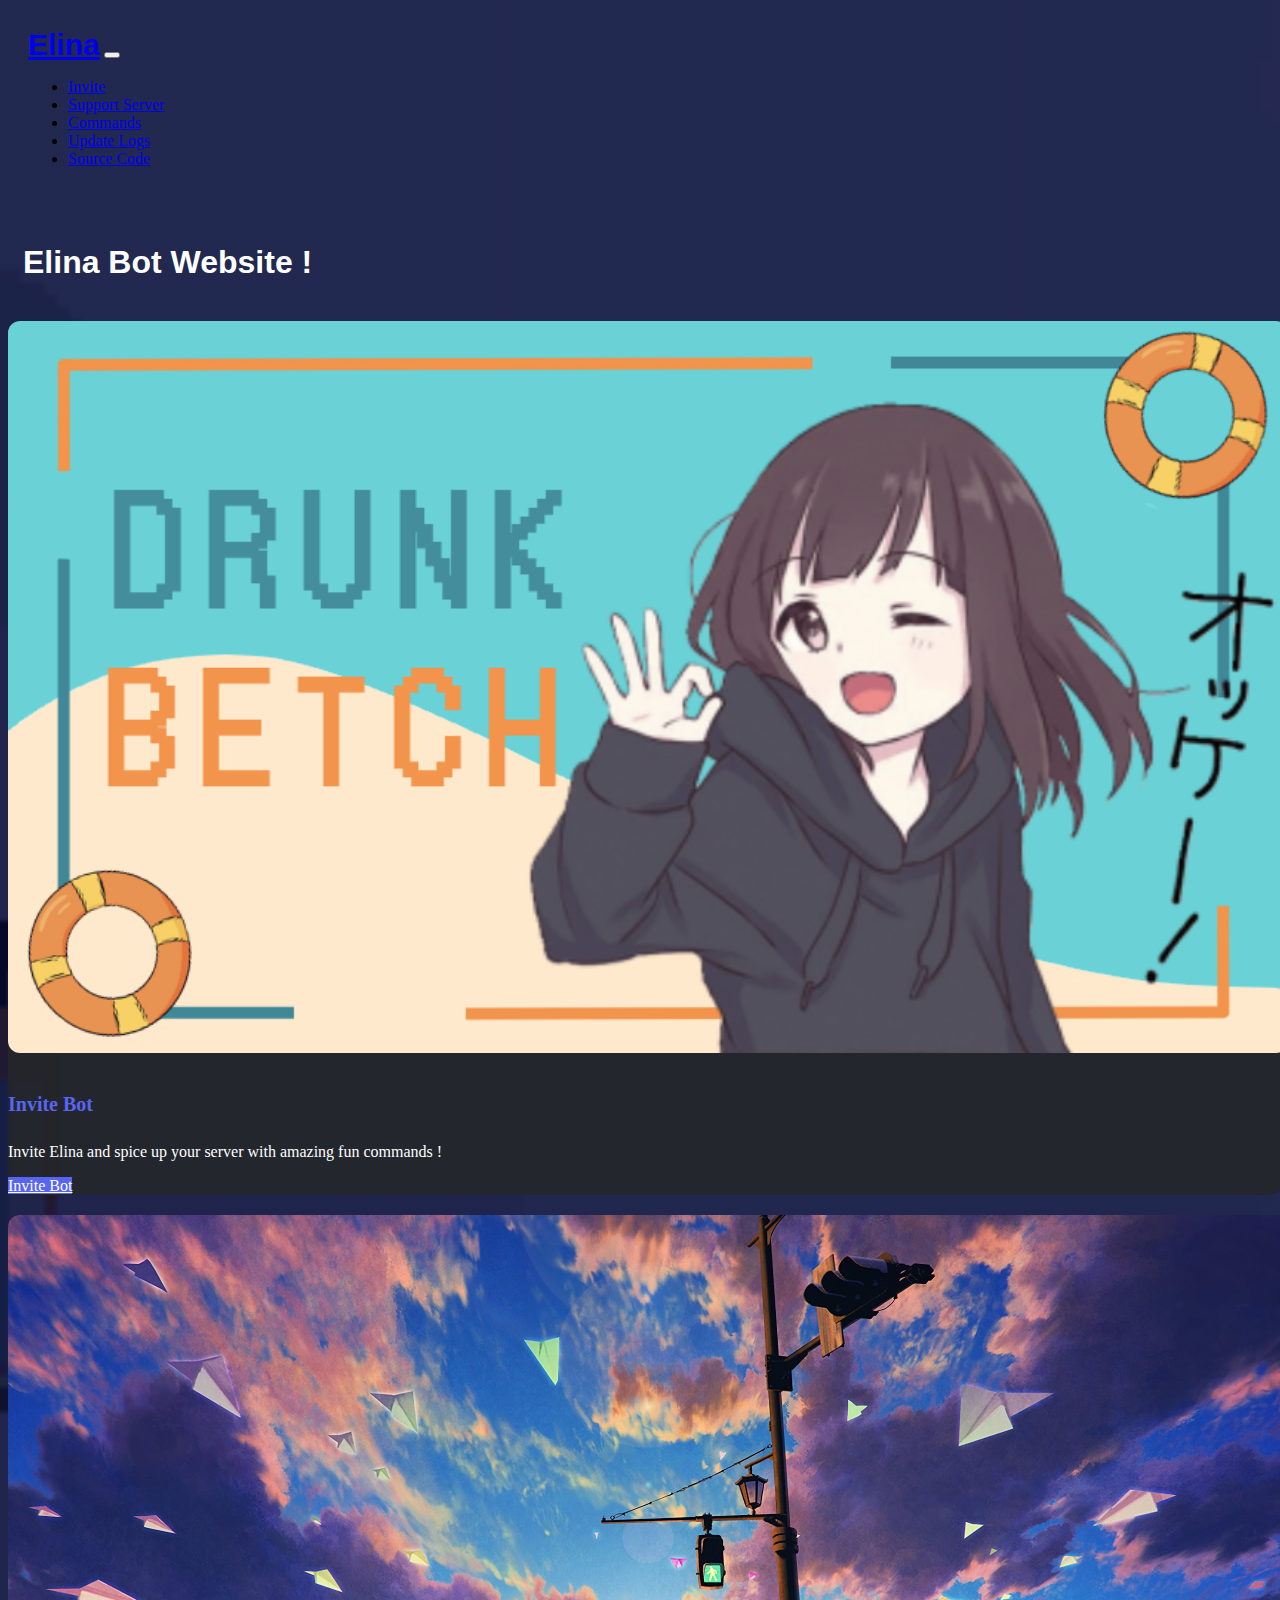
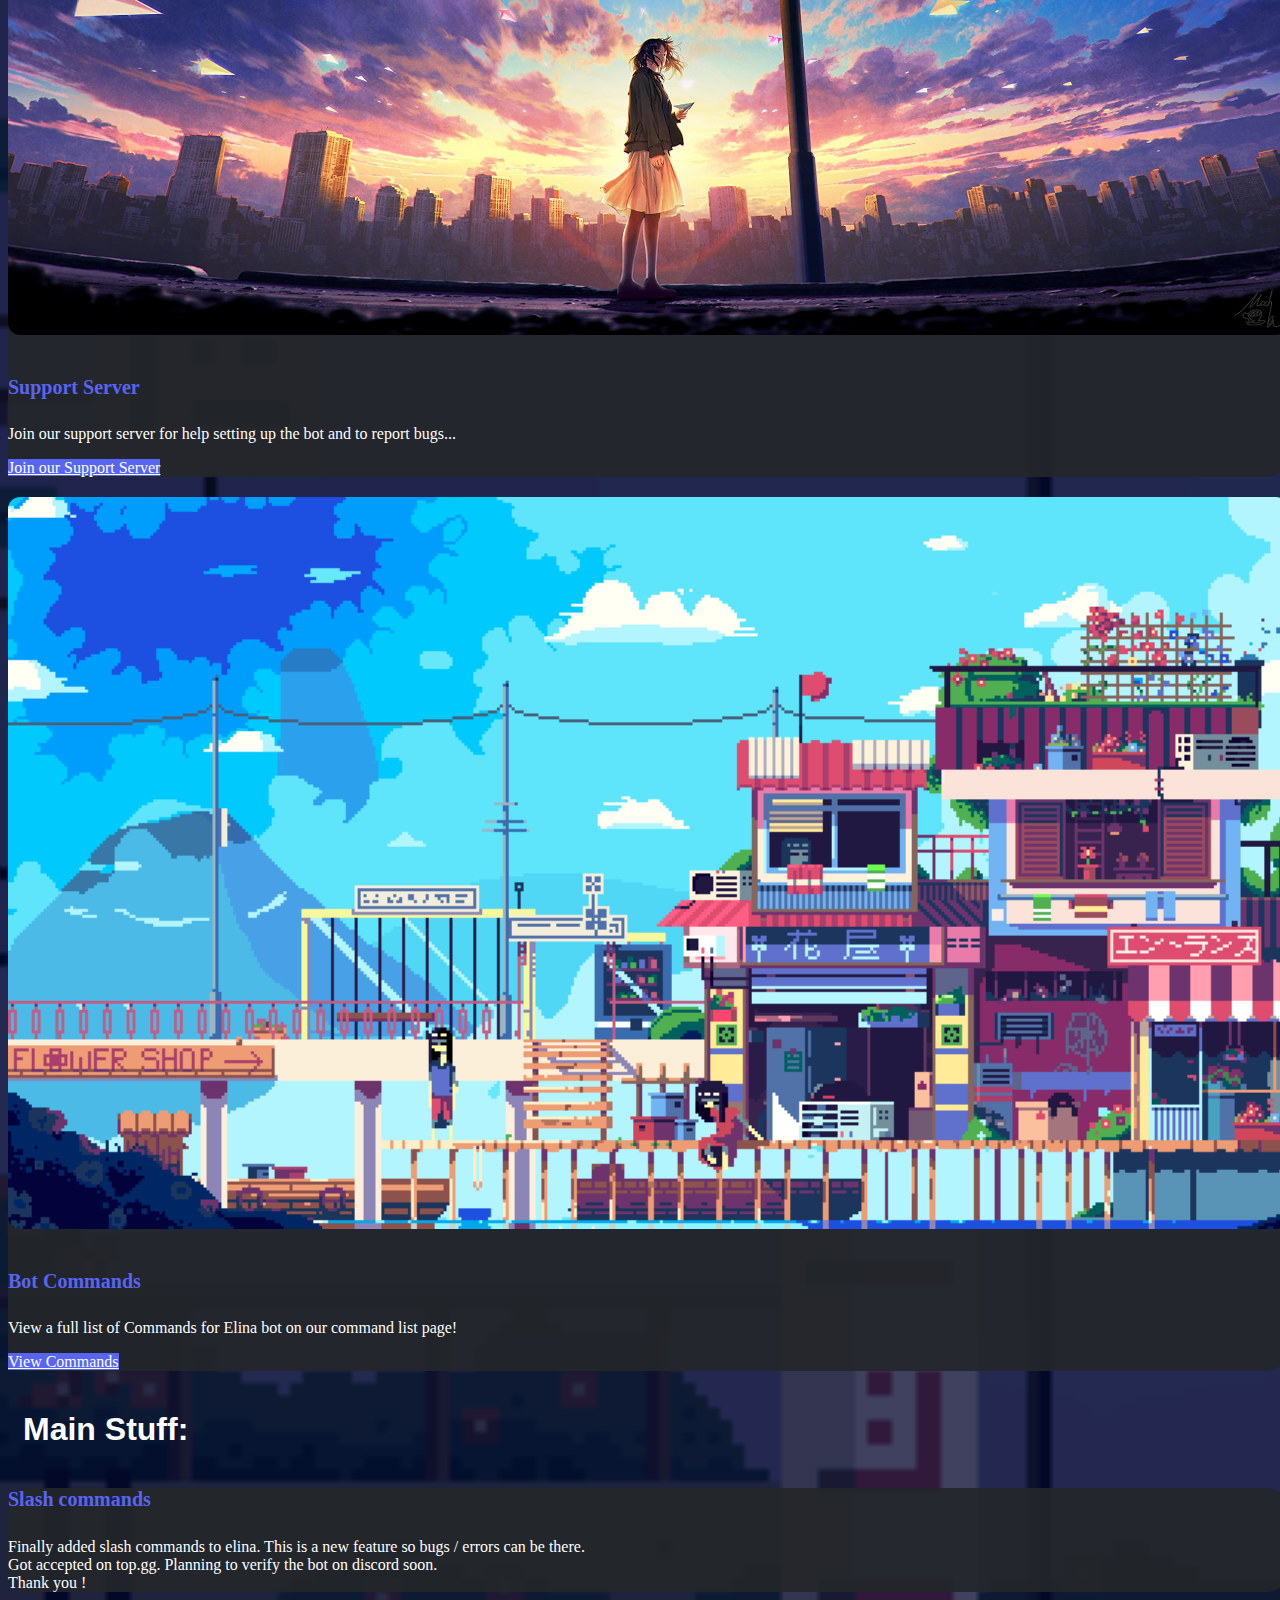
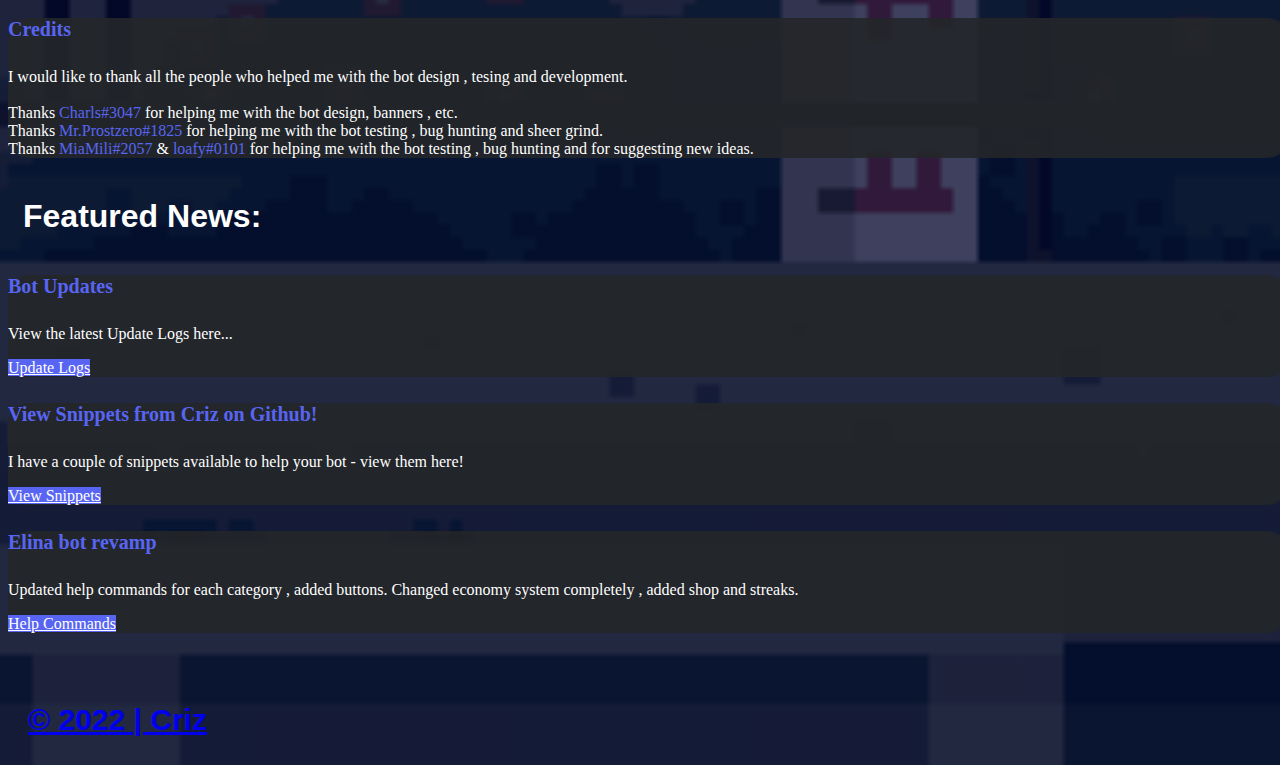
<file: index.html>
<!doctype html>
<html lang="en">

<head>
    <!-- Required meta tags -->
    <meta charset="utf-8">
    <meta name="viewport" content="width=device-width, initial-scale=1, shrink-to-fit=no">

    <!-- Bootstrap CSS -->
    <link rel="stylesheet" href="https://cdn.jsdelivr.net/npm/bootstrap@4.6.0/dist/css/bootstrap.min.css"
        integrity="sha384-B0vP5xmATw1+K9KRQjQERJvTumQW0nPEzvF6L/Z6nronJ3oUOFUFpCjEUQouq2+l" crossorigin="anonymous">

    <!-- Custom CSS -->
    <link rel="stylesheet" href="style.css" media="screen">

    <!-- Favicons -->
    
    <link rel="icon" type="image/png" href="asset/favicon.png" sizes="16x16">
    <link rel="icon" type="image/png" href="asset/favicon.png" sizes="32x32">
    <link rel="icon" type="image/png" href="asset/favicon.png" sizes="96x96">
    <link rel="apple-touch-icon" sizes="72x72" href="asset/favicon.png">
    <link rel="apple-touch-icon" sizes="114x114" href="asset/favicon.png">
    <link rel="apple-touch-icon" sizes="152x152" href="asset/favicon.png">

    <!-- Bootstrap JS | JQuery -->
    <script src="https://code.jquery.com/jquery-3.5.1.slim.min.js"
        integrity="sha384-DfXdz2htPH0lsSSs5nCTpuj/zy4C+OGpamoFVy38MVBnE+IbbVYUew+OrCXaRkfj"
        crossorigin="anonymous"></script>
    <script src="https://cdn.jsdelivr.net/npm/bootstrap@4.6.0/dist/js/bootstrap.bundle.min.js"
        integrity="sha384-Piv4xVNRyMGpqkS2by6br4gNJ7DXjqk09RmUpJ8jgGtD7zP9yug3goQfGII0yAns"
        crossorigin="anonymous"></script>

    <!-- SEO tools -->
    <title>Elina Bot</title>
    <meta name="description"
        content="Elina is a Multi-purpose discord bot, with constant updates and active community. She will make sure you'll have a great time using her!">
    <meta name="keywords" content="discord bot">
    <!--Add additional SEO meta data here!-->

    <!-- Open Graph tags -->
    <meta property="og:title" content="Elina Bot" />
    <meta property="og:url" content="https://discord.gg/Ecy6WpEZsD" />
    <meta property="og:image"
        content="https://images-ext-1.discordapp.net/external/xI8qpaUqhLswLVhFkX334qg-x766Uti_uBQJP7FY0As/%3Fsize%3D256/https/cdn.discordapp.com/avatars/842397001954230303/557d99168d42b845750241d8d7cd0f5b.png" />
    <meta property="og:type" content="website" />
    <meta property="og:description"
        content="Elina is a Multi-purpose discord bot, with constant updates and active community. She will make sure you'll have a great time using her!" />

</head>

<body class="bg-dark">

    <nav class="navbar navbar-expand-md bg-discord navbar-dark">
        <div class="container">
            <!-- Bot/Brand Name -->
            <a class="navbar-brand" href="index.html"><b>Elina</b></a>

            <!-- Bootstrap Toggler/collapsibe Button -->
            <button class="navbar-toggler" type="button" data-toggle="collapse" data-target="#collapsibleNavbar">
                <span class="navbar-toggler-icon"></span>
            </button>

            <!-- Navbar links -->
            <div class="collapse navbar-collapse" id="collapsibleNavbar">
                <ul class="navbar-nav">
                    <!-- This link invites Criz, Change the client id to your bot's id -->
                    <li class="nav-item">
                        <a class="nav-link" target="_blank"
                            href="https://discord.com/api/oauth2/authorize?client_id=842397001954230303&permissions=1515552374487&scope=bot%20applications.commands">Invite</a>
                    </li>
                    <!-- Change link to your support server link -->
                    <li class="nav-item">
                        <a class="nav-link" target="_blank" href="https://discord.gg/Ecy6WpEZsD">Support Server</a>
                    </li>
                    <li class="nav-item">
                        <a class="nav-link" href="commands.html">Commands</a>
                    </li>
                    <li class="nav-item">
                        <a class="nav-link" href="updateLogs.html">Update Logs</a>
                    </li>
                    <li class="nav-item">
                        <a class="nav-link" target="_blank" href="https://github.com/crizmo/Elina-dev">Source Code</a>
                    </li>              
                </ul>
            </div>
        </div>
    </nav>

    <div class="container container-1">
        <div class="row">
            <h1 class="brand-line"><b>Elina Bot Website !</b></h1>
        </div>
        <div class="row">
            <div class="col-xs-12 col-sm-12 col-md-4 col-lg-4 col-xl-4">
                <div class="card bg-grey" style="width:100%">
                    <div class="card-body">
                        <img class="card-img-top" src="asset/image1.png" alt="Bot Invite" style="width:100%">
                        <h4 class="card-title big-text">Invite Bot</h4>
                        <p class="card-text">Invite Elina and spice up your server with amazing fun commands !</p>
                        <!-- This link invites Criz, Change the client id to your bot's id -->
                        <a href="https://top.gg/bot/842397001954230303"
                            class="btn btn-discord btn-block stretched-link">Invite Bot</a>
                    </div>
                </div>
            </div>
            <div class="col-xs-12 col-sm-12 col-md-4 col-lg-4 col-xl-4">
                <div class="card bg-grey" style="width:100%">
                    <div class="card-body">
                        <img class="card-img-top" src="asset/image2.png" alt="Support Server" style="width:100%">
                        <h4 class="card-title big-text">Support Server</h4>
                        <p class="card-text">Join our support server for help setting up the bot and to report bugs...
                        </p>
                        <!-- Change link to your support server link -->
                        <a href="https://discord.gg/Ecy6WpEZsD" class="btn btn-discord btn-block stretched-link">Join
                            our Support Server</a>
                    </div>
                </div>
            </div>
            <div class="col-xs-12 col-sm-12 col-md-4 col-lg-4 col-xl-4">
                <div class="card bg-grey" style="width:100%">
                    <div class="card-body">
                        <img class="card-img-top" src="asset/image3.gif" alt="Commands" style="width:100%">
                        <h4 class="card-title big-text">Bot Commands</h4>
                        <p class="card-text">View a full list of Commands for Elina bot on our command list page!</p>
                        <a href="commands.html" class="btn btn-discord btn-block stretched-link">View Commands</a>
                    </div>
                </div>
            </div>
        </div>

        <!--- Mid news region -->

        <div class="row">
            <h1 class="brand-line"><b>Main Stuff:</b></h1>
        </div>
        <div class="row">
            <div class="col-xs-12 col-sm-12 col-md-12 col-lg-12 col-xl-12">
                <div class="card bg-grey" style="width:100%">
                    <div class="card-body">
                        <h4 class="card-title big-text">Slash commands</h4>
                        <p class="card-text">
                            Finally added slash commands to elina. This is a new feature so bugs / errors can be there.
                            <br>
                            Got accepted on top.gg. Planning to verify the bot on discord soon. <br> Thank you !
                        </p>
                        <!-- <a href="updateLogs.html" class="btn btn-discord btn-block stretched-link">Update Logs</a> -->
                    </div>
                </div>
            </div>
        </div>
        <div class="row">
            <div class="col-xs-12 col-sm-12 col-md-12 col-lg-12 col-xl-12">
                <div class="card bg-grey" style="width:100%">
                    <div class="card-body">
                        <h4 class="card-title big-text">Credits</h4>
                        <p class="card-text">
                            I would like to thank all the people who helped me with the bot design , tesing and
                            development. <br><br>
                            Thanks <span style="color: #5865f2">Charls#3047</span> for helping me with the bot design,
                            banners , etc. <br>
                            Thanks <span style="color: #5865f2">Mr.Prostzero#1825</span> for helping me with the bot
                            testing , bug hunting and sheer grind. <br>
                            Thanks <span style="color: #5865f2">MiaMili#2057</span> & <span
                                style="color: #5865f2">loafy#0101</span> for helping me with the bot testing , bug
                            hunting and for suggesting new ideas. <br>
                        </p>
                        <!-- <a href="updateLogs.html" class="btn btn-discord btn-block stretched-link">Update Logs</a> -->
                    </div>
                </div>
            </div>
        </div>

        <!--- End of mid news region -->

        <div class="row">
            <h1 class="brand-line"><b>Featured News:</b></h1>
        </div>
        <!-- Update these with your bot's News -->
        <div class="row">
            <div class="col-xs-12 col-sm-12 col-md-12 col-lg-12 col-xl-12">
                <div class="card bg-grey" style="width:100%">
                    <div class="card-body">
                        <h4 class="card-title big-text">Bot Updates</h4>
                        <p class="card-text">View the latest Update Logs here...</p>
                        <a href="updateLogs.html" class="btn btn-discord btn-block stretched-link">Update Logs</a>
                    </div>
                </div>
            </div>
        </div>
        <div class="row">
            <div class="col-xs-12 col-sm-12 col-md-12 col-lg-12 col-xl-12">
                <div class="card bg-grey" style="width:100%">
                    <div class="card-body">
                        <h4 class="card-title big-text">View Snippets from Criz on Github!</h4>
                        <p class="card-text">I have a couple of snippets available to help your bot - view them here!
                        </p>
                        <a href="https://github.com/crizmo" class="btn btn-discord btn-block stretched-link">View
                            Snippets</a>
                    </div>
                </div>
            </div>
        </div>
        <div class="row">
            <div class="col-xs-12 col-sm-12 col-md-12 col-lg-12 col-xl-12">
                <div class="card bg-grey" style="width:100%">
                    <div class="card-body">
                        <h4 class="card-title big-text">Elina bot revamp</h4>
                        <p class="card-text">Updated help commands for each category , added buttons. Changed economy
                            system completely , added shop and streaks.</p>
                        <a href="commands.html" class="btn btn-discord btn-block stretched-link">Help Commands</a>
                    </div>
                </div>
            </div>
        </div>
    </div>

    <nav class="navbar navbar-expand-md bg-discord navbar-dark justify-content-center">
        <div class="container">
            <!-- Bot/Brand Name -->
            <a class="navbar-brand" href="https://crizmo.github.io/port-web/index.html"><b>&#169; 2022 | Criz</b></a>
        </div>
    </nav>

</body>

</html>
</file>
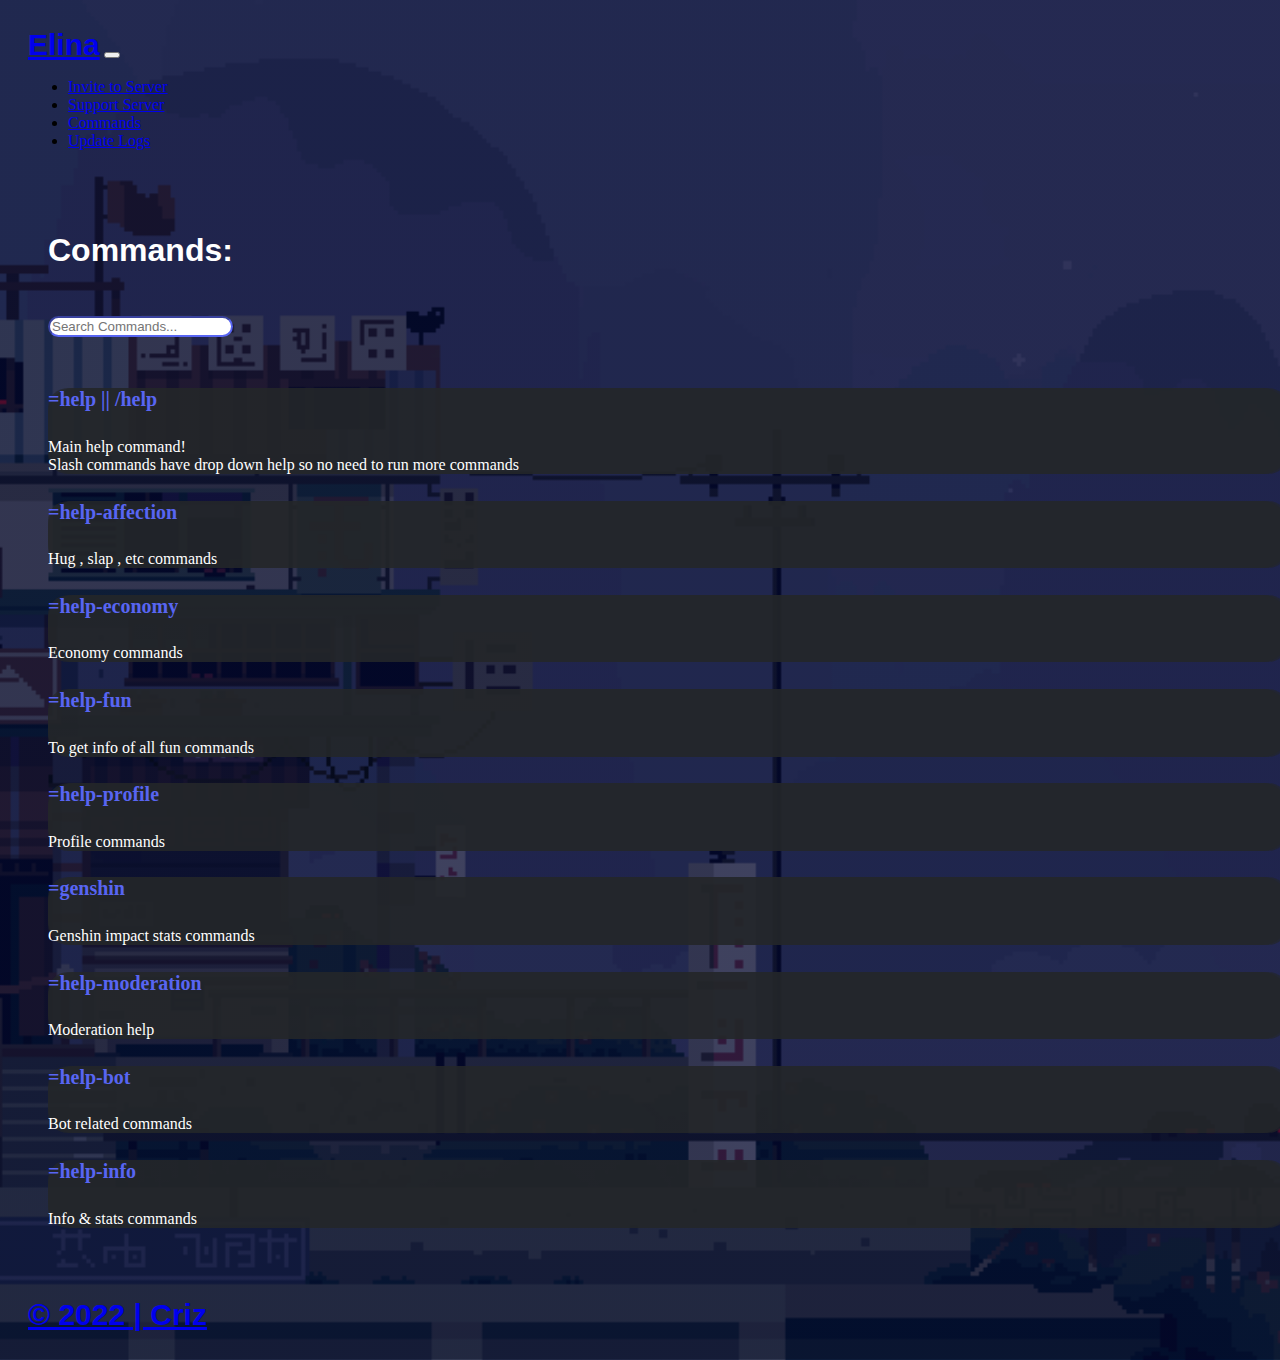
<file: cmdbs.html>
<!doctype html>
<html lang="en">
  <head>
    <!-- Required meta tags -->
    <meta charset="utf-8">
    <meta name="viewport" content="width=device-width, initial-scale=1, shrink-to-fit=no">

    <!-- Bootstrap CSS -->
    <link rel="stylesheet" href="https://cdn.jsdelivr.net/npm/bootstrap@4.6.0/dist/css/bootstrap.min.css" integrity="sha384-B0vP5xmATw1+K9KRQjQERJvTumQW0nPEzvF6L/Z6nronJ3oUOFUFpCjEUQouq2+l" crossorigin="anonymous">

    <!-- Custom CSS -->
    <link rel="stylesheet" href="style.css" media="screen">

    <!-- Favicons -->
    <!-- Change the favicon.png file to the image you wish to use as the favicon -->
    <link rel="icon" type="image/png" href="asset/favicon.png" sizes="16x16">
    <link rel="icon" type="image/png" href="asset/favicon.png" sizes="32x32">
    <link rel="icon" type="image/png" href="asset/favicon.png" sizes="96x96">
    <link rel="apple-touch-icon" sizes="72x72" href="asset/favicon.png" >
    <link rel="apple-touch-icon" sizes="114x114" href="asset/favicon.png" >
    <link rel="apple-touch-icon" sizes="152x152" href="asset/favicon.png" >

    <!-- Bootstrap JS | JQuery -->
    <script src="https://code.jquery.com/jquery-3.5.1.slim.min.js" integrity="sha384-DfXdz2htPH0lsSSs5nCTpuj/zy4C+OGpamoFVy38MVBnE+IbbVYUew+OrCXaRkfj" crossorigin="anonymous"></script>
    <script src="https://cdn.jsdelivr.net/npm/bootstrap@4.6.0/dist/js/bootstrap.bundle.min.js" integrity="sha384-Piv4xVNRyMGpqkS2by6br4gNJ7DXjqk09RmUpJ8jgGtD7zP9yug3goQfGII0yAns" crossorigin="anonymous"></script>

    <!-- SEO tools -->
    <title>Commands | Elina Bot Website</title>
    <meta name="description" content="WEBSITE DESCRIPTION HERE!">
    <meta name="keywords" content="WEBSITE KEYWORDS HERE!">
    <!--Add additional SEO meta data here!-->

    <!-- Open Graph tags -->
    <meta property="og:title" content="\Commands | DrunkBetch Website!"/>
    <meta property="og:url" content="https://discord.gg/Ecy6WpEZsD"/>
    <meta property="og:image" content=""/>
    <meta property="og:type" content="website"/>
    <meta property="og:description" content="Elina bot official website!"/>

  </head>
  <body class="bg-dark">
    
    <nav class="navbar navbar-expand-md bg-discord navbar-dark">
        <div class="container">
            <!-- Bot/Brand Name -->
            <a class="navbar-brand" href="index.html"><b>Elina</b></a>
        
            <!-- Bootstrap Toggler/collapsibe Button -->
            <button class="navbar-toggler" type="button" data-toggle="collapse" data-target="#collapsibleNavbar">
                <span class="navbar-toggler-icon"></span>
            </button>
        
            <!-- Navbar links -->
            <div class="collapse navbar-collapse" id="collapsibleNavbar">
                <ul class="navbar-nav">
                    <!-- This link invites Criz, Change the client id to your bot's id -->
                    <li class="nav-item">
                    <a class="nav-link" target="_blank" href="https://discord.com/oauth2/authorize?client_id=842397001954230303&permissions=0&scope=bot">Invite to Server</a>
                    </li>
                    <!-- Change link to your support server link -->
                    <li class="nav-item">
                    <a class="nav-link" target="_blank" href="https://discord.gg/Ecy6WpEZsD">Support Server</a>
                    </li>
                    <li class="nav-item">
                        <a class="nav-link active" href="commands.html">Commands</a>
                    </li>
                    <li class="nav-item">
                        <a class="nav-link" href="update-logs.html">Update Logs</a>
                    </li>
                </ul>
            </div>
        </div>
    </nav>

    <div class="container container-1">
        <div class="row">
            <h1 class="title-line"><b>Commands:</b></h1>
        </div>
        <div class="row">
            <input class="form-control" id="myInput" type="text" placeholder="Search Commands...">
        </div>
        <!-- Update these with your bot's Commands -->
        <ul class="list-group" id="CommandList">
            <li class="list-group-item">
                <div class="row">
                    <div class="col-xs-12 col-sm-12 col-md-12 col-lg-12 col-xl-12">
                        <div class="card bg-grey" style="width:100%">
                            <div class="card-body">
                            <!-- Command -->
                            <h4 class="card-title big-text">=help || /help</h4>
                            <!-- Command Description -->
                            <p class="card-text">Main help command! <br>Slash commands have drop down help so no need to run more commands</p>
                            </div>
                        </div>
                    </div>
                </div>
            </li>
            <li class="list-group-item">
                <div class="row">
                    <div class="col-xs-12 col-sm-12 col-md-12 col-lg-12 col-xl-12">
                        <div class="card bg-grey" style="width:100%">
                            <div class="card-body">
                            <!-- Command -->
                            <h4 class="card-title big-text">=help-affection</h4>
                            <!-- Command Description -->
                            <p class="card-text">Hug , slap , etc commands</a>
                            </div>
                        </div>
                    </div>
                </div>
            </li>
            <li class="list-group-item">
                <div class="row">
                    <div class="col-xs-12 col-sm-12 col-md-12 col-lg-12 col-xl-12">
                        <div class="card bg-grey" style="width:100%">
                            <div class="card-body">
                            <!-- Command -->
                            <h4 class="card-title big-text">=help-economy</h4>
                            <!-- Command Description -->
                            <p class="card-text">Economy commands</p>
                            </div>
                        </div>
                    </div>
                </div>
            </li>
            <li class="list-group-item">
                <div class="row">
                    <div class="col-xs-12 col-sm-12 col-md-12 col-lg-12 col-xl-12">
                        <div class="card bg-grey" style="width:100%">
                            <div class="card-body">
                            <!-- Command -->
                            <h4 class="card-title big-text">=help-fun</h4>
                            <!-- Command Description -->
                            <p class="card-text">To get info of all fun commands</p>
                            </div>
                        </div>
                    </div>
                </div>
            </li>
            <li class="list-group-item">
                <div class="row">
                    <div class="col-xs-12 col-sm-12 col-md-12 col-lg-12 col-xl-12">
                        <div class="card bg-grey" style="width:100%">
                            <div class="card-body">
                            <!-- Command -->
                            <h4 class="card-title big-text">=help-profile</h4>
                            <!-- Command Description -->
                            <p class="card-text">Profile commands</p>
                            </div>
                        </div>
                    </div>
                </div>
            </li>
            <li class="list-group-item">
                <div class="row">
                    <div class="col-xs-12 col-sm-12 col-md-12 col-lg-12 col-xl-12">
                        <div class="card bg-grey" style="width:100%">
                            <div class="card-body">
                            <!-- Command -->
                            <h4 class="card-title big-text">=genshin</h4>
                            <!-- Command Description -->
                            <p class="card-text">Genshin impact stats commands</p>
                            </div>
                        </div>
                    </div>
                </div>
            </li>
            <li class="list-group-item">
                <div class="row">
                    <div class="col-xs-12 col-sm-12 col-md-12 col-lg-12 col-xl-12">
                        <div class="card bg-grey" style="width:100%">
                            <div class="card-body">
                            <!-- Command -->
                            <h4 class="card-title big-text">=help-moderation</h4>
                            <!-- Command Description -->
                            <p class="card-text">Moderation help</p>
                            </div>
                        </div>
                    </div>
                </div>
            </li>
            <li class="list-group-item">
                <div class="row">
                    <div class="col-xs-12 col-sm-12 col-md-12 col-lg-12 col-xl-12">
                        <div class="card bg-grey" style="width:100%">
                            <div class="card-body">
                            <!-- Command -->
                            <h4 class="card-title big-text">=help-bot</h4>
                            <!-- Command Description -->
                            <p class="card-text">Bot related commands</p>
                            </div>
                        </div>
                    </div>
                </div>
            </li>
            <li class="list-group-item">
                <div class="row">
                    <div class="col-xs-12 col-sm-12 col-md-12 col-lg-12 col-xl-12">
                        <div class="card bg-grey" style="width:100%">
                            <div class="card-body">
                            <!-- Command -->
                            <h4 class="card-title big-text">=help-info</h4>
                            <!-- Command Description -->
                            <p class="card-text">Info & stats commands</p>
                            </div>
                        </div>
                    </div>
                </div>
            </li>
        </ul>
    </div>

    <script>
        $(document).ready(function(){
          $("#myInput").on("keyup", function() {
            var value = $(this).val().toLowerCase();
            $("#CommandList li").filter(function() {
              $(this).toggle($(this).text().toLowerCase().indexOf(value) > -1)
            });
          });
        });
    </script>

    <nav class="navbar navbar-expand-md bg-discord navbar-dark justify-content-center">
        <div class="container">
            <!-- Bot/Brand Name -->
            <a class="navbar-brand" href="https://crizmo.github.io/port-web/index.html"><b>&#169; 2022 | Criz</b></a>
        </div>
    </nav>
    
  </body>
</html>
</file>
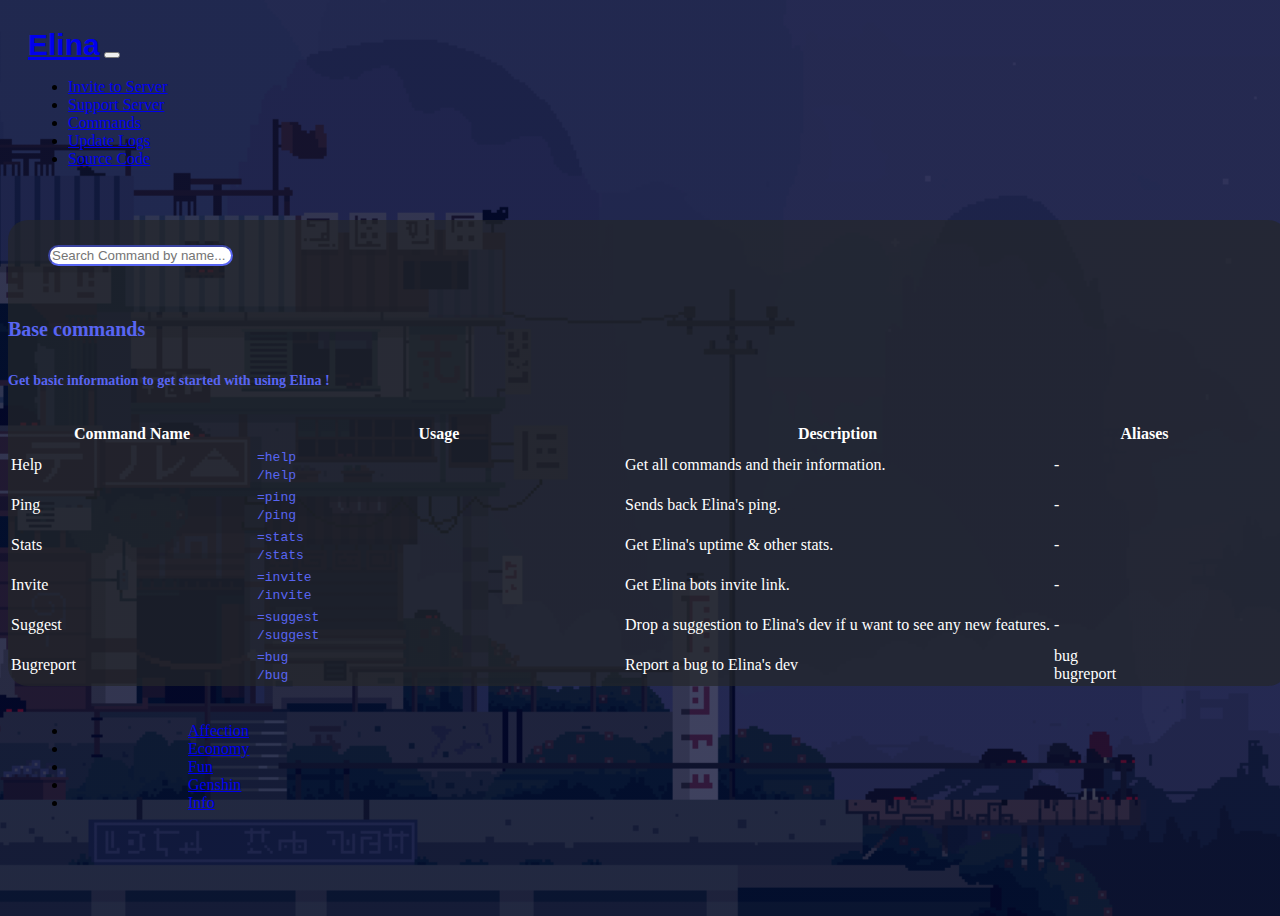
<file: commands.html>
<!DOCTYPE html>
<html lang="en">

<head>
    <!-- Required meta tags -->
    <meta charset="utf-8" />
    <meta name="viewport" content="width=device-width, initial-scale=1, shrink-to-fit=no" />

    <!-- Bootstrap CSS -->
    <link rel="stylesheet" href="https://cdn.jsdelivr.net/npm/bootstrap@4.6.0/dist/css/bootstrap.min.css"
        integrity="sha384-B0vP5xmATw1+K9KRQjQERJvTumQW0nPEzvF6L/Z6nronJ3oUOFUFpCjEUQouq2+l" crossorigin="anonymous" />

    <!-- Custom CSS -->
    <link rel="stylesheet" href="style.css" media="screen" />

    <!-- Favicons -->
    
    <link rel="icon" type="image/png" href="asset/favicon.png" sizes="16x16" />
    <link rel="icon" type="image/png" href="asset/favicon.png" sizes="32x32" />
    <link rel="icon" type="image/png" href="asset/favicon.png" sizes="96x96" />
    <link rel="apple-touch-icon" sizes="72x72" href="asset/favicon.png" />
    <link rel="apple-touch-icon" sizes="114x114" href="asset/favicon.png" />
    <link rel="apple-touch-icon" sizes="152x152" href="asset/favicon.png" />

    <!-- Bootstrap JS | JQuery -->
    <script src="https://code.jquery.com/jquery-3.5.1.slim.min.js"
        integrity="sha384-DfXdz2htPH0lsSSs5nCTpuj/zy4C+OGpamoFVy38MVBnE+IbbVYUew+OrCXaRkfj"
        crossorigin="anonymous"></script>
    <script src="https://cdn.jsdelivr.net/npm/bootstrap@4.6.0/dist/js/bootstrap.bundle.min.js"
        integrity="sha384-Piv4xVNRyMGpqkS2by6br4gNJ7DXjqk09RmUpJ8jgGtD7zP9yug3goQfGII0yAns"
        crossorigin="anonymous"></script>

    <!-- SEO tools -->
    <title>Commands | Elina Bot Website</title>
    <meta name="description"
        content="Elina is a Multi-purpose discord bot, with constant updates and active community. She will make sure you'll have a great time using her!" />
    <meta name="keywords" content="discord multi-purpose bot!" />
    <!--Add additional SEO meta data here!-->

    <!-- Open Graph tags -->
    <meta property="og:title" content="Commands | DrunkBetch Website!" />
    <meta property="og:url" content="https://discord.gg/Ecy6WpEZsD" />
    <meta property="og:image" content="" />
    <meta property="og:type" content="website" />
    <meta property="og:description" content="Elina bot official website!" />
</head>

<body class="bg-dark">
    <nav class="navbar navbar-expand-md bg-discord navbar-dark">
        <div class="container">
            <!-- Bot/Brand Name -->
            <a class="navbar-brand" href="index.html"><b>Elina</b></a>

            <!-- Bootstrap Toggler/collapsibe Button -->
            <button class="navbar-toggler" type="button" data-toggle="collapse" data-target="#collapsibleNavbar">
                <span class="navbar-toggler-icon"></span>
            </button>

            <!-- Navbar links -->
            <div class="collapse navbar-collapse" id="collapsibleNavbar">
                <ul class="navbar-nav">
                    <!-- This link invites Criz, Change the client id to your bot's id -->
                    <li class="nav-item">
                        <a class="nav-link" target="_blank"
                            href="https://discord.com/api/oauth2/authorize?client_id=842397001954230303&permissions=1515552374487&scope=bot%20applications.commands">Invite
                            to Server</a>
                    </li>
                    <!-- Change link to your support server link -->
                    <li class="nav-item">
                        <a class="nav-link" target="_blank" href="https://discord.gg/Ecy6WpEZsD">Support Server</a>
                    </li>
                    <li class="nav-item">
                        <a class="nav-link active" href="commands.html">Commands</a>
                    </li>
                    <li class="nav-item">
                        <a class="nav-link" href="updateLogs.html">Update Logs</a>
                    </li>
                    <li class="nav-item">
                        <a class="nav-link" target="_blank" href="https://github.com/crizmo/Elina-dev">Source Code</a>
                    </li>
                </ul>
            </div>
        </div>
    </nav>
    <div id="main-wrapper">
        <div class="page-wrapper">
            <div class="container-fluid">
                <p></p>
                <div class="row">
                    <div class="col-12">
                        <div class="card-cmd">
                            <div class="card-body">
                                <div class="row">
                                    <input class="form-control" id="myInput" type="text"
                                        placeholder="Search Command by name...">
                                </div>
                                <h4 class="card-title">
                                    Base commands
                                    <p></p>
                                </h4>
                                <h6 class="card-subtitle">
                                    Get basic information to get started with using Elina !
                                    <p></p>
                                </h6>
                                <div class="table-responsive">
                                    <table class="table">
                                        <thead>
                                            <tr>
                                                <th width="20%">Command Name</th>
                                                <th width="30%">Usage</th>
                                                <th width="35%">Description</th>
                                                <th width="15%">Aliases</th>
                                            </tr>
                                        </thead>
                                        <tbody id="commands">
                                            <tr>
                                                <td>Help</td>
                                                <td><code>=help <br> /help</code></td>
                                                <td>
                                                    Get all commands and their information.
                                                </td>
                                                <td>-</td>
                                            </tr>
                                            <tr>
                                                <td>Ping</td>
                                                <td><code>=ping <br> /ping</code></td>
                                                <td>Sends back Elina's ping.</td>
                                                <td>-</td>
                                            </tr>
                                            <tr>
                                                <td>Stats</td>
                                                <td><code>=stats <br> /stats</code></td>
                                                <td>Get Elina's uptime & other stats.</td>
                                                <td>-</td>
                                            </tr>
                                            <tr>
                                                <td>Invite</td>
                                                <td><code>=invite <br> /invite</code></td>
                                                <td>Get Elina bots invite link.</td>
                                                <td>-</td>
                                            </tr>
                                            <tr>
                                                <td>Suggest</td>
                                                <td><code>=suggest <br> /suggest</code></td>
                                                <td>Drop a suggestion to Elina's dev if u want to see any new
                                                    features.</td>
                                                <td>-</td>
                                            </tr>
                                            <tr>
                                                <td>Bugreport</td>
                                                <td><code>=bug <br> /bug</code></td>
                                                <td>Report a bug to Elina's dev</td>
                                                <td>bug <br> bugreport</td>
                                            </tr>
                                        </tbody>
                                    </table>
                                </div>
                            </div>
                            <script>
                                $(document).ready(function () {
                                    $("#myInput").on("keyup", function () {
                                        var value = $(this).val().toLowerCase();
                                        $("#commands tr").filter(function () {
                                            $(this).toggle($(this).text().toLowerCase().indexOf(value) > -1)
                                        });
                                    });
                                });
                            </script>
                        </div>
                    </div>
                </div>
            </div>
        </div>
    </div>
    <nav class="navbar navbar-expand-md bg-discord navbar-dark">
        <div class="help-list">
            <div>
                <ul class="navbar-nav">
                    <li class="nav-help-list">
                        <a class="nav-link" href="./commands/aff.html">Affection</a>
                    </li>
                    <li class="nav-help-list">
                        <a class="nav-link" href="./commands/eco.html">Economy</a>
                    </li>
                    <li class="nav-help-list">
                        <a class="nav-link" href="./commands/fun.html">Fun</a>
                    </li>
                    <li class="nav-help-list">
                        <a class="nav-link" href="./commands/gen.html">Genshin</a>
                    </li>
                    <li class="nav-help-list">
                        <a class="nav-link" href="./commands/info.html">Info</a>
                    </li>
                </ul>
            </div>
        </div>
    </nav>
</body>

</html>
</file>
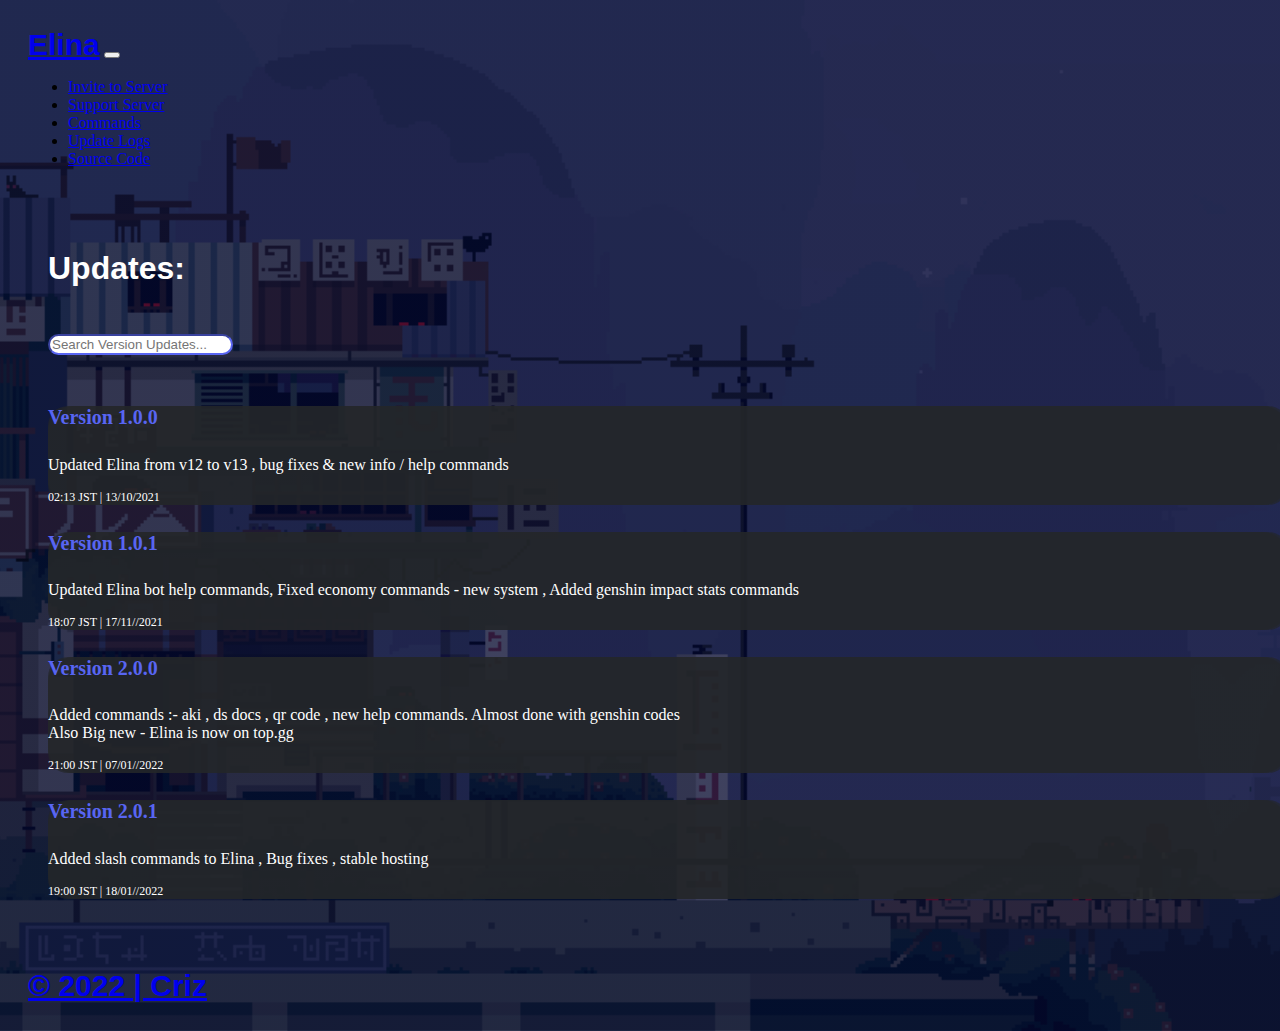
<file: update-logs.html>
<!doctype html>
<html lang="en">

<head>
    <!-- Required meta tags -->
    <meta charset="utf-8">
    <meta name="viewport" content="width=device-width, initial-scale=1, shrink-to-fit=no">

    <!-- Bootstrap CSS -->
    <link rel="stylesheet" href="https://cdn.jsdelivr.net/npm/bootstrap@4.6.0/dist/css/bootstrap.min.css"
        integrity="sha384-B0vP5xmATw1+K9KRQjQERJvTumQW0nPEzvF6L/Z6nronJ3oUOFUFpCjEUQouq2+l" crossorigin="anonymous">

    <!-- Custom CSS -->
    <link rel="stylesheet" href="style.css" media="screen">

    <!-- Favicons -->
    <!-- Change the favicon.png file to the image you wish to use as the favicon -->
    <link rel="icon" type="image/png" href="asset/favicon.png" sizes="16x16">
    <link rel="icon" type="image/png" href="asset/favicon.png" sizes="32x32">
    <link rel="icon" type="image/png" href="asset/favicon.png" sizes="96x96">
    <link rel="apple-touch-icon" sizes="72x72" href="asset/favicon.png">
    <link rel="apple-touch-icon" sizes="114x114" href="asset/favicon.png">
    <link rel="apple-touch-icon" sizes="152x152" href="asset/favicon.png">

    <!-- Bootstrap JS | JQuery -->
    <script src="https://code.jquery.com/jquery-3.5.1.slim.min.js"
        integrity="sha384-DfXdz2htPH0lsSSs5nCTpuj/zy4C+OGpamoFVy38MVBnE+IbbVYUew+OrCXaRkfj"
        crossorigin="anonymous"></script>
    <script src="https://cdn.jsdelivr.net/npm/bootstrap@4.6.0/dist/js/bootstrap.bundle.min.js"
        integrity="sha384-Piv4xVNRyMGpqkS2by6br4gNJ7DXjqk09RmUpJ8jgGtD7zP9yug3goQfGII0yAns"
        crossorigin="anonymous"></script>

    <!-- SEO tools -->
    <title>Updates | Elina Website</title>
    <meta name="description"
        content="Elina is a Multi-purpose discord bot, with constant updates and active community. She will make sure you'll have a great time using her!">
    <meta name="keywords" content="discord multi-purpose bot!">
    <!--Add additional SEO meta data here!-->

    <!-- Open Graph tags -->
    <meta property="og:title" content="Updates | Elina Website" />
    <meta property="og:url" content="https://discord.gg/Ecy6WpEZsD" />
    <meta property="og:image" content="" />
    <meta property="og:type" content="website" />
    <meta property="og:description" content="Elina bot official website!" />

</head>

<body class="bg-dark">

    <nav class="navbar navbar-expand-md bg-discord navbar-dark">
        <div class="container">
            <!-- Bot/Brand Name -->
            <a class="navbar-brand" href="index.html"><b>Elina</b></a>

            <!-- Bootstrap Toggler/collapsibe Button -->
            <button class="navbar-toggler" type="button" data-toggle="collapse" data-target="#collapsibleNavbar">
                <span class="navbar-toggler-icon"></span>
            </button>

            <!-- Navbar links -->
            <div class="collapse navbar-collapse" id="collapsibleNavbar">
                <ul class="navbar-nav">
                    <!-- This link invites Criz, Change the client id to your bot's id -->
                    <li class="nav-item">
                        <a class="nav-link" target="_blank"
                            href="https://discord.com/api/oauth2/authorize?client_id=842397001954230303&permissions=1515552374487&scope=bot%20applications.commands">Invite
                            to Server</a>
                    </li>
                    <!-- Change link to your support server link -->
                    <li class="nav-item">
                        <a class="nav-link" target="_blank" href="https://discord.gg/Ecy6WpEZsD">Support Server</a>
                    </li>
                    <li class="nav-item">
                        <a class="nav-link" href="commands.html">Commands</a>
                    </li>
                    <li class="nav-item">
                        <a class="nav-link active" href="update-logs.html">Update Logs</a>
                    </li>
                    <li class="nav-item">
                        <a class="nav-link" target="_blank" href="https://github.com/crizmo/elina">Source Code</a>
                    </li>
                </ul>
            </div>
        </div>
    </nav>

    <div class="container container-1">
        <div class="row">
            <h1 class="title-line"><b>Updates:</b></h1>
            <!-- These are dummy versions | They don't actually exist for Criz if you choose to install it -->
            <!-- The dates noted as update dates are dummy dates and mean nothing, update them with your update dates when you update your bot-->
        </div>
        <div class="row">
            <input class="form-control" id="myInput" type="text" placeholder="Search Version Updates...">
        </div>
        <!-- Update these with your bot's Update Logs -->
        <ul class="list-group" id="VersionList">
            <li class="list-group-item">
                <div class="row">
                    <div class="col-xs-12 col-sm-12 col-md-12 col-lg-12 col-xl-12">
                        <div class="card bg-grey" style="width:100%">
                            <div class="card-body">
                                <!-- Version -->
                                <h4 class="card-title big-text">Version 1.0.0</h4>
                                <!-- Version Description -->
                                <p class="card-text">Updated Elina from v12 to v13 , bug fixes & new info / help
                                    commands</p>
                                <!--Update Date and Time -->
                                <p class="date">02:13 JST | 13/10/2021</p>
                            </div>
                        </div>
                    </div>
                </div>
            </li>
            <li class="list-group-item">
                <div class="row">
                    <div class="col-xs-12 col-sm-12 col-md-12 col-lg-12 col-xl-12">
                        <div class="card bg-grey" style="width:100%">
                            <div class="card-body">
                                <!-- Version -->
                                <h4 class="card-title big-text">Version 1.0.1</h4>
                                <!-- Version Description -->
                                <p class="card-text">Updated Elina bot help commands, Fixed economy commands - new
                                    system , Added genshin impact stats commands</p>
                                <!--Update Date and Time -->
                                <p class="date">18:07 JST | 17/11//2021</p>
                            </div>
                        </div>
                    </div>
                </div>
            </li>
            <li class="list-group-item">
                <div class="row">
                    <div class="col-xs-12 col-sm-12 col-md-12 col-lg-12 col-xl-12">
                        <div class="card bg-grey" style="width:100%">
                            <div class="card-body">
                                <!-- Version -->
                                <h4 class="card-title big-text">Version 2.0.0</h4>
                                <!-- Version Description -->
                                <p class="card-text">Added commands :- aki , ds docs , qr code , new help commands.
                                    Almost done with genshin codes <br>Also Big new - Elina is now on top.gg</p>
                                <!--Update Date and Time -->
                                <p class="date">21:00 JST | 07/01//2022</p>
                            </div>
                        </div>
                    </div>
                </div>
            </li>
            <li class="list-group-item">
                <div class="row">
                    <div class="col-xs-12 col-sm-12 col-md-12 col-lg-12 col-xl-12">
                        <div class="card bg-grey" style="width:100%">
                            <div class="card-body">
                                <!-- Version -->
                                <h4 class="card-title big-text">Version 2.0.1</h4>
                                <!-- Version Description -->
                                <p class="card-text">Added slash commands to Elina , Bug fixes , stable hosting</p>
                                <!--Update Date and Time -->
                                <p class="date">19:00 JST | 18/01//2022</p>
                            </div>
                        </div>
                    </div>
                </div>
            </li>
        </ul>
    </div>

    <script>
        $(document).ready(function () {
            $("#myInput").on("keyup", function () {
                var value = $(this).val().toLowerCase();
                $("#VersionList li").filter(function () {
                    $(this).toggle($(this).text().toLowerCase().indexOf(value) > -1)
                });
            });
        });
    </script>

    <nav class="navbar navbar-expand-md bg-discord navbar-dark justify-content-center">
        <div class="container">
            <!-- Bot/Brand Name -->
            <a class="navbar-brand" href="https://crizmo.github.io/port-web/index.html"><b>&#169; 2022 | Criz</b></a>
        </div>
    </nav>

</body>

</html>
</file>
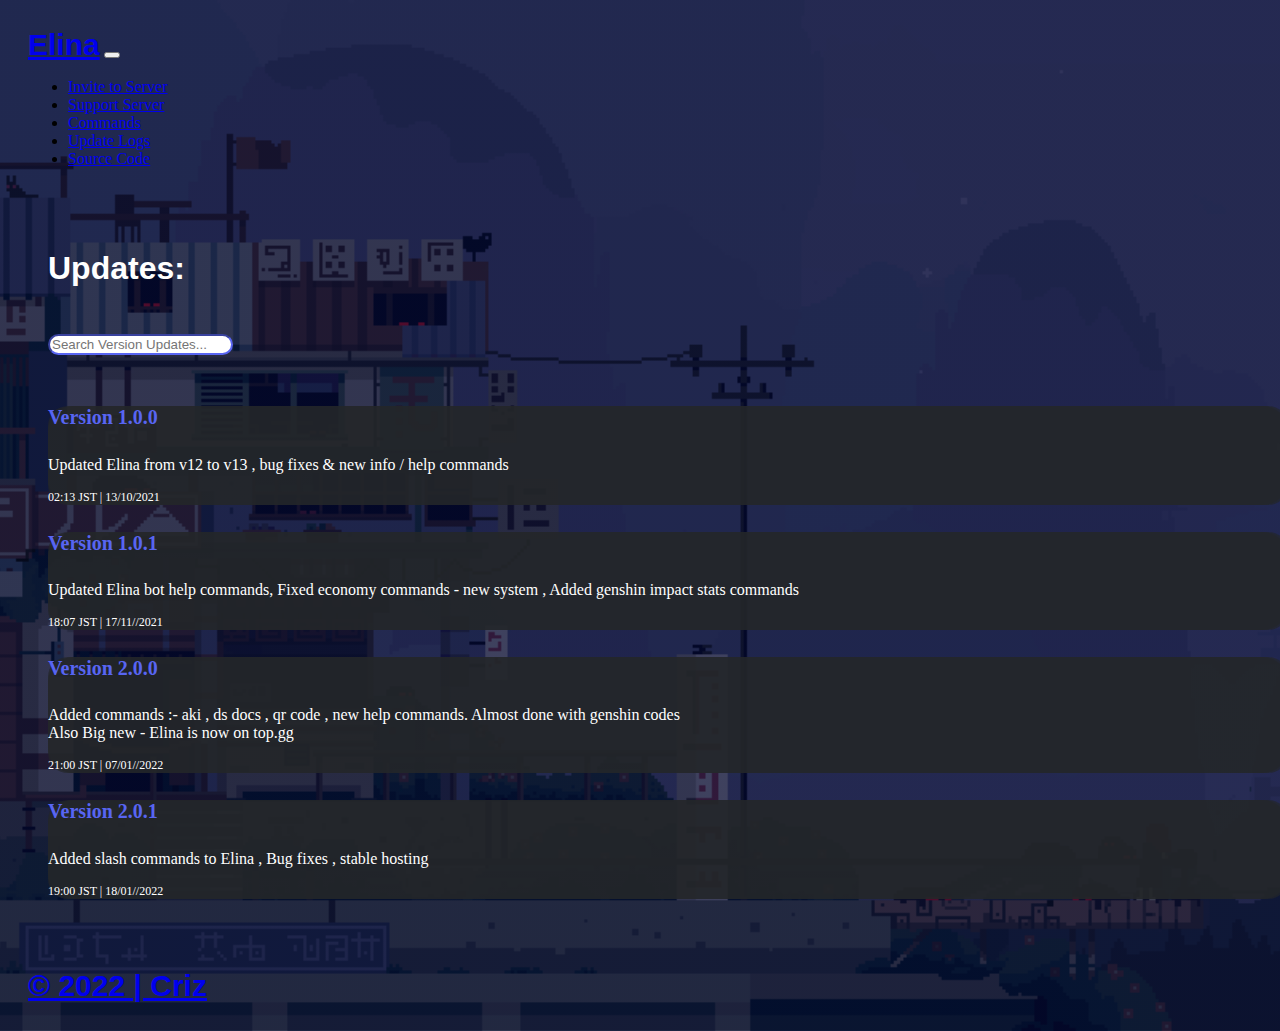
<file: updateLogs.html>
<!doctype html>
<html lang="en">

<head>
    <!-- Required meta tags -->
    <meta charset="utf-8">
    <meta name="viewport" content="width=device-width, initial-scale=1, shrink-to-fit=no">

    <!-- Bootstrap CSS -->
    <link rel="stylesheet" href="https://cdn.jsdelivr.net/npm/bootstrap@4.6.0/dist/css/bootstrap.min.css"
        integrity="sha384-B0vP5xmATw1+K9KRQjQERJvTumQW0nPEzvF6L/Z6nronJ3oUOFUFpCjEUQouq2+l" crossorigin="anonymous">

    <!-- Custom CSS -->
    <link rel="stylesheet" href="style.css" media="screen">

    <!-- Favicons -->
    
    <link rel="icon" type="image/png" href="asset/favicon.png" sizes="16x16">
    <link rel="icon" type="image/png" href="asset/favicon.png" sizes="32x32">
    <link rel="icon" type="image/png" href="asset/favicon.png" sizes="96x96">
    <link rel="apple-touch-icon" sizes="72x72" href="asset/favicon.png">
    <link rel="apple-touch-icon" sizes="114x114" href="asset/favicon.png">
    <link rel="apple-touch-icon" sizes="152x152" href="asset/favicon.png">

    <!-- Bootstrap JS | JQuery -->
    <script src="https://code.jquery.com/jquery-3.5.1.slim.min.js"
        integrity="sha384-DfXdz2htPH0lsSSs5nCTpuj/zy4C+OGpamoFVy38MVBnE+IbbVYUew+OrCXaRkfj"
        crossorigin="anonymous"></script>
    <script src="https://cdn.jsdelivr.net/npm/bootstrap@4.6.0/dist/js/bootstrap.bundle.min.js"
        integrity="sha384-Piv4xVNRyMGpqkS2by6br4gNJ7DXjqk09RmUpJ8jgGtD7zP9yug3goQfGII0yAns"
        crossorigin="anonymous"></script>

    <!-- SEO tools -->
    <title>Updates | Elina Website</title>
    <meta name="description"
        content="Elina is a Multi-purpose discord bot, with constant updates and active community. She will make sure you'll have a great time using her!">
    <meta name="keywords" content="discord multi-purpose bot!">
    <!--Add additional SEO meta data here!-->

    <!-- Open Graph tags -->
    <meta property="og:title" content="Updates | Elina Website" />
    <meta property="og:url" content="https://discord.gg/Ecy6WpEZsD" />
    <meta property="og:image" content="" />
    <meta property="og:type" content="website" />
    <meta property="og:description" content="Elina bot official website!" />

</head>

<body class="bg-dark">

    <nav class="navbar navbar-expand-md bg-discord navbar-dark">
        <div class="container">
            <!-- Bot/Brand Name -->
            <a class="navbar-brand" href="index.html"><b>Elina</b></a>

            <!-- Bootstrap Toggler/collapsibe Button -->
            <button class="navbar-toggler" type="button" data-toggle="collapse" data-target="#collapsibleNavbar">
                <span class="navbar-toggler-icon"></span>
            </button>

            <!-- Navbar links -->
            <div class="collapse navbar-collapse" id="collapsibleNavbar">
                <ul class="navbar-nav">
                    <!-- This link invites Criz, Change the client id to your bot's id -->
                    <li class="nav-item">
                        <a class="nav-link" target="_blank"
                            href="https://discord.com/api/oauth2/authorize?client_id=842397001954230303&permissions=1515552374487&scope=bot%20applications.commands">Invite
                            to Server</a>
                    </li>
                    <!-- Change link to your support server link -->
                    <li class="nav-item">
                        <a class="nav-link" target="_blank" href="https://discord.gg/Ecy6WpEZsD">Support Server</a>
                    </li>
                    <li class="nav-item">
                        <a class="nav-link" href="commands.html">Commands</a>
                    </li>
                    <li class="nav-item">
                        <a class="nav-link active" href="updateLogs.html">Update Logs</a>
                    </li>
                    <li class="nav-item">
                        <a class="nav-link" target="_blank" href="https://github.com/crizmo/Elina-dev">Source Code</a>
                    </li>               
                </ul>
            </div>
        </div>
    </nav>

    <div class="container container-1">
        <div class="row">
            <h1 class="title-line"><b>Updates:</b></h1>
        </div>
        <div class="row">
            <input class="form-control" id="myInput" type="text" placeholder="Search Version Updates...">
        </div>
        <!-- Update these with your bot's Update Logs -->
        <ul class="list-group" id="VersionList">
            <li class="list-group-item">
                <div class="row">
                    <div class="col-xs-12 col-sm-12 col-md-12 col-lg-12 col-xl-12">
                        <div class="card bg-grey" style="width:100%">
                            <div class="card-body">
                                <!-- Version -->
                                <h4 class="card-title big-text">Version 1.0.0</h4>
                                <!-- Version Description -->
                                <p class="card-text">Updated Elina from v12 to v13 , bug fixes & new info / help
                                    commands</p>
                                <!--Update Date and Time -->
                                <p class="date">02:13 JST | 13/10/2021</p>
                            </div>
                        </div>
                    </div>
                </div>
            </li>
            <li class="list-group-item">
                <div class="row">
                    <div class="col-xs-12 col-sm-12 col-md-12 col-lg-12 col-xl-12">
                        <div class="card bg-grey" style="width:100%">
                            <div class="card-body">
                                <!-- Version -->
                                <h4 class="card-title big-text">Version 1.0.1</h4>
                                <!-- Version Description -->
                                <p class="card-text">Updated Elina bot help commands, Fixed economy commands - new
                                    system , Added genshin impact stats commands</p>
                                <!--Update Date and Time -->
                                <p class="date">18:07 JST | 17/11//2021</p>
                            </div>
                        </div>
                    </div>
                </div>
            </li>
            <li class="list-group-item">
                <div class="row">
                    <div class="col-xs-12 col-sm-12 col-md-12 col-lg-12 col-xl-12">
                        <div class="card bg-grey" style="width:100%">
                            <div class="card-body">
                                <!-- Version -->
                                <h4 class="card-title big-text">Version 2.0.0</h4>
                                <!-- Version Description -->
                                <p class="card-text">Added commands :- aki , ds docs , qr code , new help commands.
                                    Almost done with genshin codes <br>Also Big new - Elina is now on top.gg</p>
                                <!--Update Date and Time -->
                                <p class="date">21:00 JST | 07/01//2022</p>
                            </div>
                        </div>
                    </div>
                </div>
            </li>
            <li class="list-group-item">
                <div class="row">
                    <div class="col-xs-12 col-sm-12 col-md-12 col-lg-12 col-xl-12">
                        <div class="card bg-grey" style="width:100%">
                            <div class="card-body">
                                <!-- Version -->
                                <h4 class="card-title big-text">Version 2.0.1</h4>
                                <!-- Version Description -->
                                <p class="card-text">Added slash commands to Elina , Bug fixes , stable hosting</p>
                                <!--Update Date and Time -->
                                <p class="date">19:00 JST | 18/01//2022</p>
                            </div>
                        </div>
                    </div>
                </div>
            </li>
        </ul>
    </div>

    <script>
        $(document).ready(function () {
            $("#myInput").on("keyup", function () {
                var value = $(this).val().toLowerCase();
                $("#VersionList li").filter(function () {
                    $(this).toggle($(this).text().toLowerCase().indexOf(value) > -1)
                });
            });
        });
    </script>

    <nav class="navbar navbar-expand-md bg-discord navbar-dark justify-content-center">
        <div class="container">
            <!-- Bot/Brand Name -->
            <a class="navbar-brand" href="https://crizmo.github.io/port-web/index.html"><b>&#169; 2022 | Criz</b></a>
        </div>
    </nav>

</body>

</html>
</file>
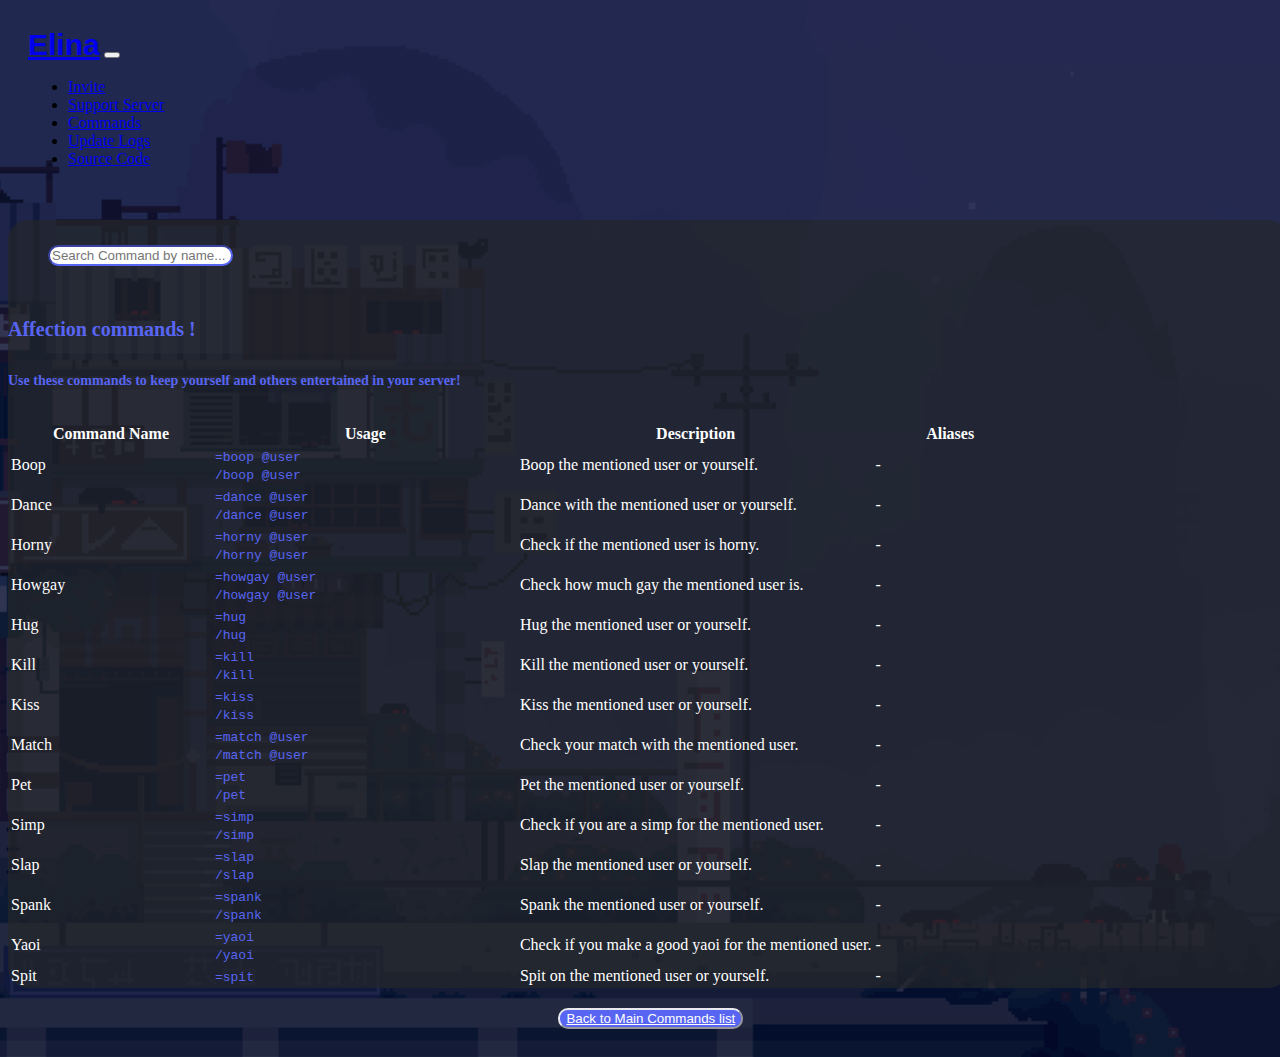
<file: commands/aff.html>
<!DOCTYPE html>
<html lang="en">

<head>
    <!-- Required meta tags -->
    <meta charset="utf-8" />
    <meta name="viewport" content="width=device-width, initial-scale=1, shrink-to-fit=no" />

    <!-- Bootstrap CSS -->
    <link rel="stylesheet" href="https://cdn.jsdelivr.net/npm/bootstrap@4.6.0/dist/css/bootstrap.min.css"
        integrity="sha384-B0vP5xmATw1+K9KRQjQERJvTumQW0nPEzvF6L/Z6nronJ3oUOFUFpCjEUQouq2+l" crossorigin="anonymous" />

    <!-- Custom CSS -->
    <link rel="stylesheet" href="/style.css" media="screen" />
    <link rel="stylesheet" href="/commands/list.css" media="screen" />

    <!-- Favicons -->
    <link rel="icon" type="image/png" href="/asset/favicon.png" sizes="16x16" />
    <link rel="icon" type="image/png" href="/asset/favicon.png" sizes="32x32" />
    <link rel="icon" type="image/png" href="/asset/favicon.png" sizes="96x96" />
    <link rel="apple-touch-icon" sizes="72x72" href="/asset/favicon.png" />
    <link rel="apple-touch-icon" sizes="114x114" href="/asset/favicon.png" />
    <link rel="apple-touch-icon" sizes="152x152" href="/asset/favicon.png" />

    <!-- Bootstrap JS | JQuery -->
    <script src="https://code.jquery.com/jquery-3.5.1.slim.min.js"
        integrity="sha384-DfXdz2htPH0lsSSs5nCTpuj/zy4C+OGpamoFVy38MVBnE+IbbVYUew+OrCXaRkfj"
        crossorigin="anonymous"></script>
    <script src="https://cdn.jsdelivr.net/npm/bootstrap@4.6.0/dist/js/bootstrap.bundle.min.js"
        integrity="sha384-Piv4xVNRyMGpqkS2by6br4gNJ7DXjqk09RmUpJ8jgGtD7zP9yug3goQfGII0yAns"
        crossorigin="anonymous"></script>

    <!-- SEO tools -->
    <title>Commands | Elina Bot Website</title>
    <meta name="description"
        content="Elina is a Multi-purpose discord bot, with constant updates and active community. She will make sure you'll have a great time using her!" />
    <meta name="keywords" content="discord multi-purpose bot!" />
    <!--Add additional SEO meta data here!-->

    <!-- Open Graph tags -->
    <meta property="og:title" content="Affection Commands | DrunkBetch Website!" />
    <meta property="og:url" content="https://discord.gg/Ecy6WpEZsD" />
    <meta property="og:image" content="" />
    <meta property="og:type" content="website" />
    <meta property="og:description" content="Elina bot official website!" />
</head>

<body class="bg-dark">
    <nav class="navbar navbar-expand-md bg-discord navbar-dark">
        <div class="container">
            <!-- Bot/Brand Name -->
            <a class="navbar-brand" href="/index.html"><b>Elina</b></a>

            <!-- Bootstrap Toggler/collapsibe Button -->
            <button class="navbar-toggler" type="button" data-toggle="collapse" data-target="#collapsibleNavbar">
                <span class="navbar-toggler-icon"></span>
            </button>

            <!-- Navbar links -->
            <div class="collapse navbar-collapse" id="collapsibleNavbar">
                <ul class="navbar-nav">
                    <!-- This link invites Criz, Change the client id to your bot's id -->
                    <li class="nav-item">
                        <a class="nav-link" target="_blank"
                            href="https://discord.com/api/oauth2/authorize?client_id=842397001954230303&permissions=1515552374487&scope=bot%20applications.commands">Invite</a>
                    </li>
                    <!-- Change link to your support server link -->
                    <li class="nav-item">
                        <a class="nav-link" target="_blank" href="https://discord.gg/Ecy6WpEZsD">Support Server</a>
                    </li>
                    <li class="nav-item">
                        <a class="nav-link" href="../commands.html">Commands</a>
                    </li>
                    <li class="nav-item">
                        <a class="nav-link" href="../updateLogs.html">Update Logs</a>
                    </li>
                    <li class="nav-item">
                        <a class="nav-link" target="_blank" href="https://github.com/crizmo/Elina-dev">Source Code</a>
                    </li>
                    
                </ul>
            </div>
        </div>
    </nav>
    <div class="container-fluid" id="affection">
        <p></p>
        <div class="row">
            <div class="col-12">
                <div class="card-cmd">
                    <div class="card-body">
                        <div class="row">
                            <input class="form-control" id="myInput" type="text"
                                placeholder="Search Command by name...">
                        </div>
                        <h4 class="card-title">
                            Affection commands !
                            <p></p>
                        </h4>
                        <h6 class="card-subtitle">
                            Use these commands to keep yourself and others entertained in
                            your server!
                            <p></p>
                        </h6>
                        <div class="table-responsive">
                            <table class="table">
                                <thead>
                                    <tr>
                                        <th width="20%">Command Name</th>
                                        <th width="30%">Usage</th>
                                        <th width="35%">Description</th>
                                        <th width="15%">Aliases</th>
                                    </tr>
                                </thead>
                                <tbody id="commands">
                                    <tr>
                                        <td>Boop</td>
                                        <td><code>=boop @user <br>/boop @user</code></td>
                                        <td>
                                            Boop the mentioned user or yourself.
                                        </td>
                                        <td>-</td>
                                    </tr>
                                    <tr>
                                        <td>Dance</td>
                                        <td><code>=dance @user <br>/dance @user</code></td>
                                        <td>
                                            Dance with the mentioned user or yourself.
                                        </td>
                                        <td>-</td>
                                    </tr>
                                    <tr>
                                        <td>Horny</td>
                                        <td><code>=horny @user <br>/horny @user</code></td>
                                        <td>
                                            Check if the mentioned user is horny.
                                        </td>
                                        <td>-</td>
                                    </tr>
                                    <tr>
                                        <td>Howgay</td>
                                        <td><code>=howgay @user <br>/howgay @user</code></td>
                                        <td>
                                            Check how much gay the mentioned user is.
                                        </td>
                                        <td>-</td>
                                    </tr>
                                    <tr>
                                        <td>Hug</td>
                                        <td><code>=hug <br>/hug</code></td>
                                        <td>
                                            Hug the mentioned user or yourself.
                                        </td>
                                        <td>-</td>
                                    </tr>
                                    <tr>
                                        <td>Kill</td>
                                        <td><code>=kill <br>/kill</code></td>
                                        <td>
                                            Kill the mentioned user or yourself.
                                        </td>
                                        <td>-</td>
                                    </tr>
                                    <tr>
                                        <td>Kiss</td>
                                        <td><code>=kiss <br>/kiss</code></td>
                                        <td>
                                            Kiss the mentioned user or yourself.
                                        </td>
                                        <td>-</td>
                                    </tr>
                                    <tr>
                                        <td>Match</td>
                                        <td><code>=match @user <br>/match @user</code></td>
                                        <td>
                                            Check your match with the mentioned user.
                                        </td>
                                        <td>-</td>
                                    </tr>
                                    <tr>
                                        <td>Pet</td>
                                        <td><code>=pet <br>/pet</code></td>
                                        <td>
                                            Pet the mentioned user or yourself.
                                        </td>
                                        <td>-</td>
                                    </tr>
                                    <tr>
                                        <td>Simp</td>
                                        <td><code>=simp <br>/simp</code></td>
                                        <td>
                                            Check if you are a simp for the mentioned user.
                                        </td>
                                        <td>-</td>
                                    </tr>
                                    <tr>
                                        <td>Slap</td>
                                        <td><code>=slap <br>/slap</code></td>
                                        <td>
                                            Slap the mentioned user or yourself.
                                        </td>
                                        <td>-</td>
                                    </tr>
                                    <tr>
                                        <td>Spank</td>
                                        <td><code>=spank <br>/spank</code></td>
                                        <td>
                                            Spank the mentioned user or yourself.
                                        </td>
                                        <td>-</td>
                                    </tr>
                                    <tr>
                                        <td>Yaoi</td>
                                        <td><code>=yaoi <br>/yaoi</code></td>
                                        <td>
                                            Check if you make a good yaoi for the mentioned user.
                                        </td>
                                        <td>-</td>
                                    </tr>
                                    <tr>
                                        <td>Spit</td>
                                        <td><code>=spit</code></td>
                                        <td>
                                            Spit on the mentioned user or yourself.
                                        </td>
                                        <td>-</td>
                                    </tr>
                                </tbody>
                            </table>
                        </div>
                    </div>
                    <script>
                        $(document).ready(function () {
                            $("#myInput").on("keyup", function () {
                                var value = $(this).val().toLowerCase();
                                $("#commands tr").filter(function () {
                                    $(this).toggle($(this).text().toLowerCase().indexOf(value) > -1)
                                });
                            });
                        });
                    </script>
                </div>
            </div>
        </div>
    </div>
    <button class="back-btn">
        <a href="/commands.html">Back to Main Commands list</a>
    </button>
</body>

</html>
</file>
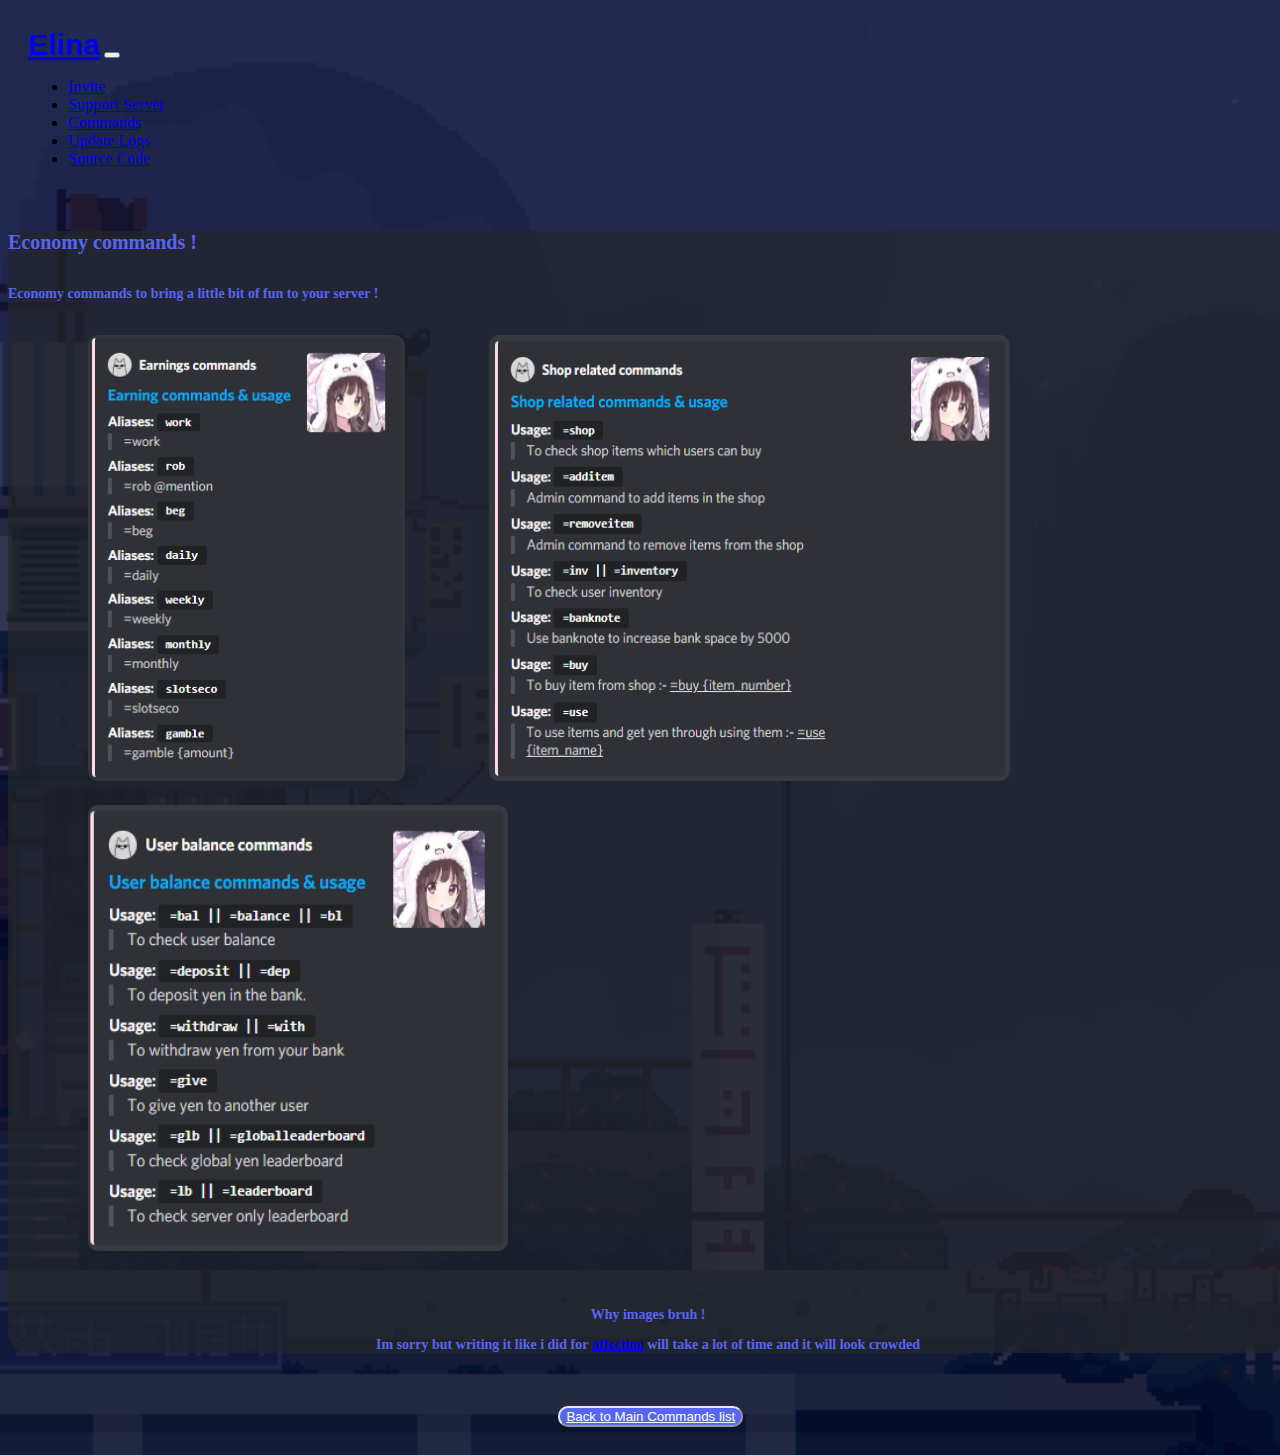
<file: commands/eco.html>
<!DOCTYPE html>
<html lang="en">

<head>
    <!-- Required meta tags -->
    <meta charset="utf-8" />
    <meta name="viewport" content="width=device-width, initial-scale=1, shrink-to-fit=no" />

    <!-- Bootstrap CSS -->
    <link rel="stylesheet" href="https://cdn.jsdelivr.net/npm/bootstrap@4.6.0/dist/css/bootstrap.min.css"
        integrity="sha384-B0vP5xmATw1+K9KRQjQERJvTumQW0nPEzvF6L/Z6nronJ3oUOFUFpCjEUQouq2+l" crossorigin="anonymous" />

    <!-- Custom CSS -->
    <link rel="stylesheet" href="/style.css" media="screen" />
    <link rel="stylesheet" href="/commands/list.css" media="screen" />

    <!-- Favicons -->
    
    <link rel="icon" type="image/png" href="/asset/favicon.png" sizes="16x16" />
    <link rel="icon" type="image/png" href="/asset/favicon.png" sizes="32x32" />
    <link rel="icon" type="image/png" href="/asset/favicon.png" sizes="96x96" />
    <link rel="apple-touch-icon" sizes="72x72" href="/asset/favicon.png" />
    <link rel="apple-touch-icon" sizes="114x114" href="/asset/favicon.png" />
    <link rel="apple-touch-icon" sizes="152x152" href="/asset/favicon.png" />

    <!-- Bootstrap JS | JQuery -->
    <script src="https://code.jquery.com/jquery-3.5.1.slim.min.js"
        integrity="sha384-DfXdz2htPH0lsSSs5nCTpuj/zy4C+OGpamoFVy38MVBnE+IbbVYUew+OrCXaRkfj"
        crossorigin="anonymous"></script>
    <script src="https://cdn.jsdelivr.net/npm/bootstrap@4.6.0/dist/js/bootstrap.bundle.min.js"
        integrity="sha384-Piv4xVNRyMGpqkS2by6br4gNJ7DXjqk09RmUpJ8jgGtD7zP9yug3goQfGII0yAns"
        crossorigin="anonymous"></script>

    <!-- SEO tools -->
    <title>Commands | Elina Bot Website</title>
    <meta name="description"
        content="Elina is a Multi-purpose discord bot, with constant updates and active community. She will make sure you'll have a great time using her!" />
    <meta name="keywords" content="discord multi-purpose bot!" />
    <!--Add additional SEO meta data here!-->

    <!-- Open Graph tags -->
    <meta property="og:title" content="Economy Commands | DrunkBetch Website!" />
    <meta property="og:url" content="https://discord.gg/Ecy6WpEZsD" />
    <meta property="og:image" content="" />
    <meta property="og:type" content="website" />
    <meta property="og:description" content="Elina bot official website!" />
</head>

<body class="bg-dark">
    <nav class="navbar navbar-expand-md bg-discord navbar-dark">
        <div class="container">
            <!-- Bot/Brand Name -->
            <a class="navbar-brand" href="/index.html"><b>Elina</b></a>

            <!-- Bootstrap Toggler/collapsibe Button -->
            <button class="navbar-toggler" type="button" data-toggle="collapse" data-target="#collapsibleNavbar">
                <span class="navbar-toggler-icon"></span>
            </button>

            <!-- Navbar links -->
            <div class="collapse navbar-collapse" id="collapsibleNavbar">
                <ul class="navbar-nav">
                    <!-- This link invites Criz, Change the client id to your bot's id -->
                    <li class="nav-item">
                        <a class="nav-link" target="_blank"
                            href="https://discord.com/api/oauth2/authorize?client_id=842397001954230303&permissions=1515552374487&scope=bot%20applications.commands">Invite</a>
                    </li>
                    <!-- Change link to your support server link -->
                    <li class="nav-item">
                        <a class="nav-link" target="_blank" href="https://discord.gg/Ecy6WpEZsD">Support Server</a>
                    </li>
                    <li class="nav-item">
                        <a class="nav-link" href="../commands.html">Commands</a>
                    </li>
                    <li class="nav-item">
                        <a class="nav-link" href="../updateLogs.html">Update Logs</a>
                    </li>
                    <li class="nav-item">
                        <a class="nav-link" target="_blank" href="https://github.com/crizmo/Elina-dev">Source Code</a>
                    </li>
                    
                </ul>
            </div>
        </div>
    </nav>
    <div class="container-fluid" id="eco">
        <p></p>
        <div class="row">
            <div class="col-12">
                <div class="card-cmd">
                    <div class="card-body">
                        <h4 class="card-title">
                            Economy commands !
                            <p></p>
                        </h4>
                        <h6 class="card-subtitle">
                            Economy commands to bring a little bit of fun to your server !
                            <p></p>
                        </h6>
                        <div class="table-responsive">
                            <div class="eco-img">
                                <img class="eco-img-1" src="/asset/earnings.jpg" alt="Earnings">
                                <img class="eco-img-2" src="/asset/shop.jpg" alt="Shop">
                                <img class="eco-img-3" src="/asset/usercmd.jpg" alt="Balance">
                            </div>
                        </div>
                        <h6 class="card-subtitle" align="center">
                            Why images bruh !
                            <p>Im sorry but writing it like i did for <a href="./aff.html">affection</a> will take a lot
                                of time and it will look crowded</p>
                        </h6>
                    </div>
                </div>
            </div>
        </div>
    </div>
    <button class="back-btn">
        <a href="/commands.html">Back to Main Commands list</a>
    </button>
</body>

</html>
</file>
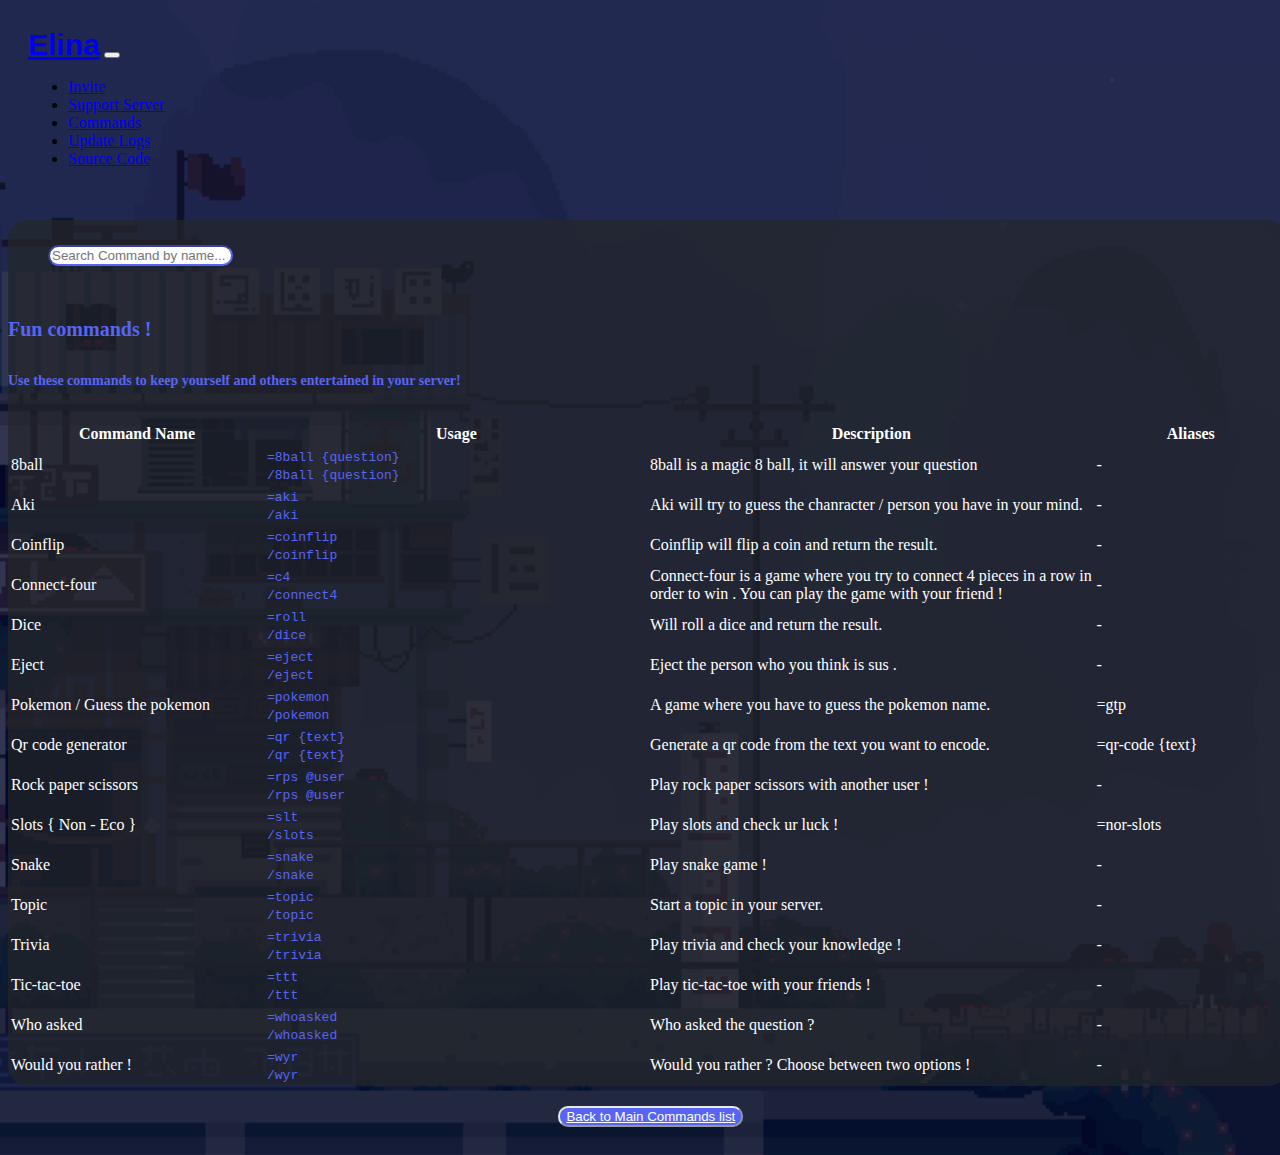
<file: commands/fun.html>
<!DOCTYPE html>
<html lang="en">

<head>
    <!-- Required meta tags -->
    <meta charset="utf-8" />
    <meta name="viewport" content="width=device-width, initial-scale=1, shrink-to-fit=no" />

    <!-- Bootstrap CSS -->
    <link rel="stylesheet" href="https://cdn.jsdelivr.net/npm/bootstrap@4.6.0/dist/css/bootstrap.min.css"
        integrity="sha384-B0vP5xmATw1+K9KRQjQERJvTumQW0nPEzvF6L/Z6nronJ3oUOFUFpCjEUQouq2+l" crossorigin="anonymous" />

    <!-- Custom CSS -->
    <link rel="stylesheet" href="/style.css" media="screen" />
    <link rel="stylesheet" href="/commands/list.css" media="screen" />

    <!-- Favicons -->
    
    <link rel="icon" type="image/png" href="/asset/favicon.png" sizes="16x16" />
    <link rel="icon" type="image/png" href="/asset/favicon.png" sizes="32x32" />
    <link rel="icon" type="image/png" href="/asset/favicon.png" sizes="96x96" />
    <link rel="apple-touch-icon" sizes="72x72" href="/asset/favicon.png" />
    <link rel="apple-touch-icon" sizes="114x114" href="/asset/favicon.png" />
    <link rel="apple-touch-icon" sizes="152x152" href="/asset/favicon.png" />

    <!-- Bootstrap JS | JQuery -->
    <script src="https://code.jquery.com/jquery-3.5.1.slim.min.js"
        integrity="sha384-DfXdz2htPH0lsSSs5nCTpuj/zy4C+OGpamoFVy38MVBnE+IbbVYUew+OrCXaRkfj"
        crossorigin="anonymous"></script>
    <script src="https://cdn.jsdelivr.net/npm/bootstrap@4.6.0/dist/js/bootstrap.bundle.min.js"
        integrity="sha384-Piv4xVNRyMGpqkS2by6br4gNJ7DXjqk09RmUpJ8jgGtD7zP9yug3goQfGII0yAns"
        crossorigin="anonymous"></script>

    <!-- SEO tools -->
    <title>Commands | Elina Bot Website</title>
    <meta name="description"
        content="Elina is a Multi-purpose discord bot, with constant updates and active community. She will make sure you'll have a great time using her!" />
    <meta name="keywords" content="discord multi-purpose bot!" />
    <!--Add additional SEO meta data here!-->

    <!-- Open Graph tags -->
    <meta property="og:title" content="Fun Commands | DrunkBetch Website!" />
    <meta property="og:url" content="https://discord.gg/Ecy6WpEZsD" />
    <meta property="og:image" content="" />
    <meta property="og:type" content="website" />
    <meta property="og:description" content="Elina bot official website!" />
</head>

<body class="bg-dark">
    <nav class="navbar navbar-expand-md bg-discord navbar-dark">
        <div class="container">
            <!-- Bot/Brand Name -->
            <a class="navbar-brand" href="/index.html"><b>Elina</b></a>

            <!-- Bootstrap Toggler/collapsibe Button -->
            <button class="navbar-toggler" type="button" data-toggle="collapse" data-target="#collapsibleNavbar">
                <span class="navbar-toggler-icon"></span>
            </button>

            <!-- Navbar links -->
            <div class="collapse navbar-collapse" id="collapsibleNavbar">
                <ul class="navbar-nav">
                    <!-- This link invites Criz, Change the client id to your bot's id -->
                    <li class="nav-item">
                        <a class="nav-link" target="_blank"
                            href="https://discord.com/api/oauth2/authorize?client_id=842397001954230303&permissions=1515552374487&scope=bot%20applications.commands">Invite</a>
                    </li>
                    <!-- Change link to your support server link -->
                    <li class="nav-item">
                        <a class="nav-link" target="_blank" href="https://discord.gg/Ecy6WpEZsD">Support Server</a>
                    </li>
                    <li class="nav-item">
                        <a class="nav-link" href="../commands.html">Commands</a>
                    </li>
                    <li class="nav-item">
                        <a class="nav-link" href="../updateLogs.html">Update Logs</a>
                    </li>
                    <li class="nav-item">
                        <a class="nav-link" target="_blank" href="https://github.com/crizmo/Elina-dev">Source Code</a>
                    </li>
                    
                </ul>
            </div>
        </div>
    </nav>
    <div class="container-fluid" id="fun">
        <p></p>
        <div class="row">
            <div class="col-12">
                <div class="card-cmd">
                    <div class="card-body">
                        <div class="row">
                            <input class="form-control" id="myInput" type="text"
                                placeholder="Search Command by name...">
                        </div>
                        <h4 class="card-title">
                            Fun commands !
                            <p></p>
                        </h4>
                        <h6 class="card-subtitle">
                            Use these commands to keep yourself and others entertained in
                            your server!
                            <p></p>
                        </h6>
                        <div class="table-responsive">
                            <table class="table">
                                <thead>
                                    <tr>
                                        <th width="20%">Command Name</th>
                                        <th width="30%">Usage</th>
                                        <th width="35%">Description</th>
                                        <th width="15%">Aliases</th>
                                    </tr>
                                </thead>
                                <tbody id="commands">
                                    <tr>
                                        <td>8ball</td>
                                        <td><code>=8ball {question} <br>/8ball {question}</code></td>
                                        <td>
                                            8ball is a magic 8 ball, it will answer your question
                                        </td>
                                        <td>-</td>
                                    </tr>
                                    <tr>
                                        <td>Aki</td>
                                        <td><code>=aki <br>/aki</code></td>
                                        <td>
                                            Aki will try to guess the chanracter / person you have in your mind.
                                        </td>
                                        <td>-</td>
                                    </tr>
                                    <tr>
                                        <td>Coinflip</td>
                                        <td><code>=coinflip <br>/coinflip</code></td>
                                        <td>
                                            Coinflip will flip a coin and return the result.
                                        </td>
                                        <td>-</td>
                                    </tr>
                                    <tr>
                                        <td>Connect-four</td>
                                        <td><code>=c4 <br>/connect4</code></td>
                                        <td>
                                            Connect-four is a game where you try to connect 4 pieces
                                            in a row in order to win . You can play the game with your friend !
                                        </td>
                                        <td>-</td>
                                    </tr>
                                    <tr>
                                        <td>Dice</td>
                                        <td><code>=roll <br>/dice</code></td>
                                        <td>
                                            Will roll a dice and return the result.
                                        </td>
                                        <td>-</td>
                                    </tr>
                                    <tr>
                                        <td>Eject</td>
                                        <td><code>=eject <br>/eject</code></td>
                                        <td>
                                            Eject the person who you think is sus .
                                        </td>
                                        <td>-</td>
                                    </tr>
                                    <tr>
                                        <td>Pokemon / Guess the pokemon</td>
                                        <td><code>=pokemon <br>/pokemon</code></td>
                                        <td>
                                            A game where you have to guess the pokemon
                                            name.
                                        </td>
                                        <td>=gtp</td>
                                    </tr>
                                    <tr>
                                        <td>Qr code generator</td>
                                        <td><code>=qr {text} <br>/qr {text}</code></td>
                                        <td>
                                            Generate a qr code from the text you want to encode.
                                        </td>
                                        <td>=qr-code {text}</td>
                                    </tr>
                                    <tr>
                                        <td>Rock paper scissors</td>
                                        <td><code>=rps @user <br>/rps @user</code></td>
                                        <td>
                                            Play rock paper scissors with another user !
                                        </td>
                                        <td>-</td>
                                    </tr>
                                    <tr>
                                        <td>Slots { Non - Eco }</td>
                                        <td><code>=slt <br>/slots</code></td>
                                        <td>
                                            Play slots and check ur luck !
                                        </td>
                                        <td>=nor-slots</td>
                                    </tr>
                                    <tr>
                                        <td>Snake</td>
                                        <td><code>=snake <br>/snake</code></td>
                                        <td>
                                            Play snake game !
                                        </td>
                                        <td>-</td>
                                    </tr>
                                    <tr>
                                        <td>Topic</td>
                                        <td><code>=topic <br>/topic</code></td>
                                        <td>
                                            Start a topic in your server.
                                        </td>
                                        <td>-</td>
                                    </tr>
                                    <tr>
                                        <td>Trivia</td>
                                        <td><code>=trivia <br>/trivia</code></td>
                                        <td>
                                            Play trivia and check your knowledge !
                                        </td>
                                        <td>-</td>
                                    </tr>
                                    <tr>
                                        <td>Tic-tac-toe</td>
                                        <td><code>=ttt <br>/ttt</code></td>
                                        <td>
                                            Play tic-tac-toe with your friends !
                                        </td>
                                        <td>-</td>
                                    </tr>
                                    <tr>
                                        <td>Who asked</td>
                                        <td><code>=whoasked <br>/whoasked</code></td>
                                        <td>
                                            Who asked the question ?
                                        </td>
                                        <td>-</td>
                                    </tr>
                                    <tr>
                                        <td>Would you rather !</td>
                                        <td><code>=wyr <br>/wyr</code></td>
                                        <td>
                                            Would you rather ? Choose between two options !
                                        </td>
                                        <td>-</td>
                                    </tr>
                                </tbody>
                            </table>
                        </div>
                    </div>
                    <script>
                        $(document).ready(function () {
                            $("#myInput").on("keyup", function () {
                                var value = $(this).val().toLowerCase();
                                $("#commands tr").filter(function () {
                                    $(this).toggle($(this).text().toLowerCase().indexOf(value) > -1)
                                });
                            });
                        });
                    </script>
                </div>
            </div>
        </div>
    </div>
    <button class="back-btn">
        <a href="/commands.html">Back to Main Commands list</a>
    </button>
</body>

</html>
</file>
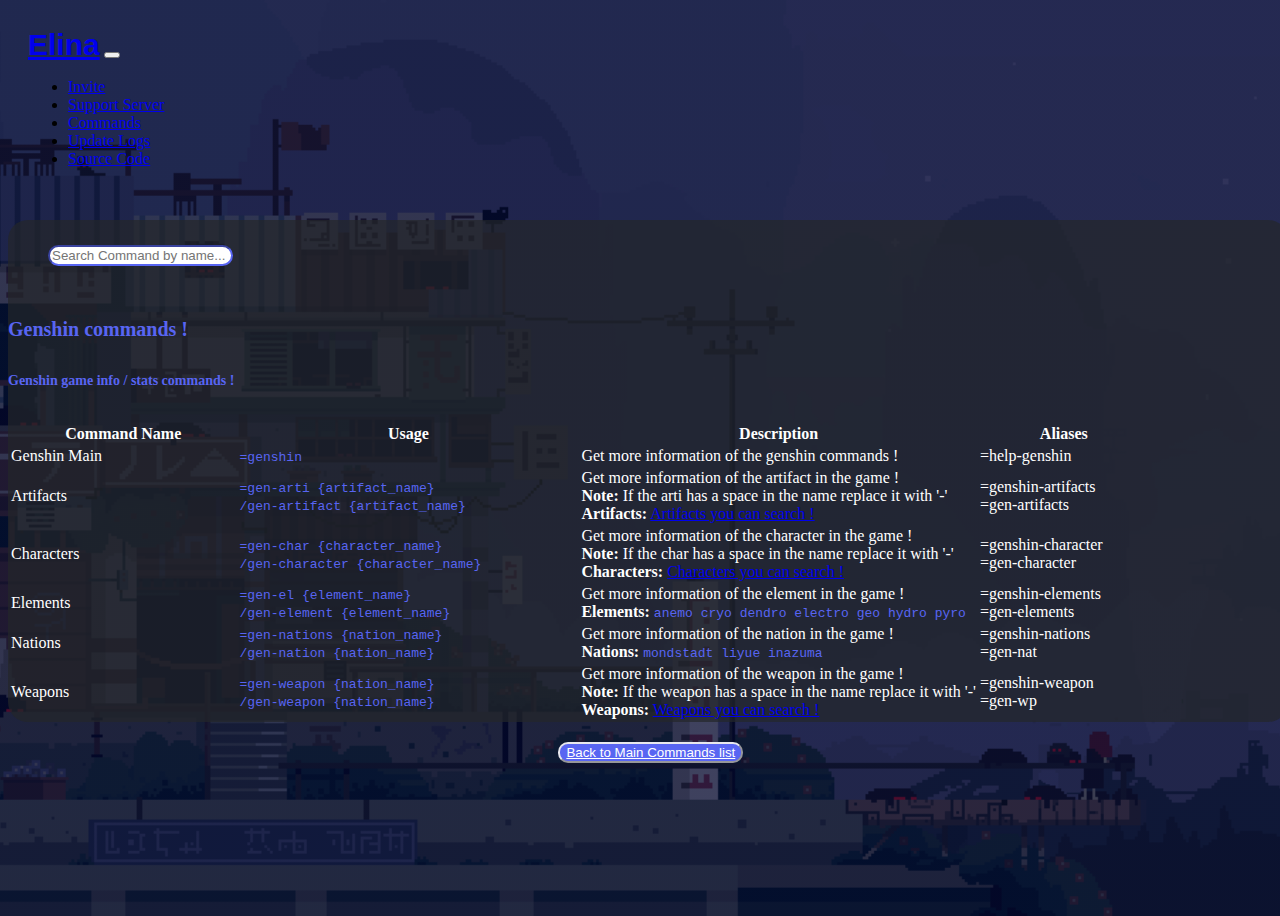
<file: commands/gen.html>
<!DOCTYPE html>
<html lang="en">

<head>
    <!-- Required meta tags -->
    <meta charset="utf-8" />
    <meta name="viewport" content="width=device-width, initial-scale=1, shrink-to-fit=no" />

    <!-- Bootstrap CSS -->
    <link rel="stylesheet" href="https://cdn.jsdelivr.net/npm/bootstrap@4.6.0/dist/css/bootstrap.min.css"
        integrity="sha384-B0vP5xmATw1+K9KRQjQERJvTumQW0nPEzvF6L/Z6nronJ3oUOFUFpCjEUQouq2+l" crossorigin="anonymous" />

    <!-- Custom CSS -->
    <link rel="stylesheet" href="/style.css" media="screen" />
    <link rel="stylesheet" href="/commands/list.css" media="screen" />

    <!-- Favicons -->
    
    <link rel="icon" type="image/png" href="/asset/favicon.png" sizes="16x16" />
    <link rel="icon" type="image/png" href="/asset/favicon.png" sizes="32x32" />
    <link rel="icon" type="image/png" href="/asset/favicon.png" sizes="96x96" />
    <link rel="apple-touch-icon" sizes="72x72" href="/asset/favicon.png" />
    <link rel="apple-touch-icon" sizes="114x114" href="/asset/favicon.png" />
    <link rel="apple-touch-icon" sizes="152x152" href="/asset/favicon.png" />

    <!-- Bootstrap JS | JQuery -->
    <script src="https://code.jquery.com/jquery-3.5.1.slim.min.js"
        integrity="sha384-DfXdz2htPH0lsSSs5nCTpuj/zy4C+OGpamoFVy38MVBnE+IbbVYUew+OrCXaRkfj"
        crossorigin="anonymous"></script>
    <script src="https://cdn.jsdelivr.net/npm/bootstrap@4.6.0/dist/js/bootstrap.bundle.min.js"
        integrity="sha384-Piv4xVNRyMGpqkS2by6br4gNJ7DXjqk09RmUpJ8jgGtD7zP9yug3goQfGII0yAns"
        crossorigin="anonymous"></script>

    <!-- SEO tools -->
    <title>Commands | Elina Bot Website</title>
    <meta name="description"
        content="Elina is a Multi-purpose discord bot, with constant updates and active community. She will make sure you'll have a great time using her!" />
    <meta name="keywords" content="discord multi-purpose bot!" />
    <!--Add additional SEO meta data here!-->

    <!-- Open Graph tags -->
    <meta property="og:title" content="Genshin Commands | DrunkBetch Website!" />
    <meta property="og:url" content="https://discord.gg/Ecy6WpEZsD" />
    <meta property="og:image" content="" />
    <meta property="og:type" content="website" />
    <meta property="og:description" content="Elina bot official website!" />
</head>

<body class="bg-dark">
    <nav class="navbar navbar-expand-md bg-discord navbar-dark">
        <div class="container">
            <!-- Bot/Brand Name -->
            <a class="navbar-brand" href="/index.html"><b>Elina</b></a>

            <!-- Bootstrap Toggler/collapsibe Button -->
            <button class="navbar-toggler" type="button" data-toggle="collapse" data-target="#collapsibleNavbar">
                <span class="navbar-toggler-icon"></span>
            </button>

            <!-- Navbar links -->
            <div class="collapse navbar-collapse" id="collapsibleNavbar">
                <ul class="navbar-nav">
                    <!-- This link invites Criz, Change the client id to your bot's id -->
                    <li class="nav-item">
                        <a class="nav-link" target="_blank"
                            href="https://discord.com/api/oauth2/authorize?client_id=842397001954230303&permissions=1515552374487&scope=bot%20applications.commands">Invite</a>
                    </li>
                    <!-- Change link to your support server link -->
                    <li class="nav-item">
                        <a class="nav-link" target="_blank" href="https://discord.gg/Ecy6WpEZsD">Support Server</a>
                    </li>
                    <li class="nav-item">
                        <a class="nav-link" href="../commands.html">Commands</a>
                    </li>
                    <li class="nav-item">
                        <a class="nav-link" href="../updateLogs.html">Update Logs</a>
                    </li>
                    <li class="nav-item">
                        <a class="nav-link" target="_blank" href="https://github.com/crizmo/Elina-dev">Source Code</a>
                    </li>
                    
                </ul>
            </div>
        </div>
    </nav>
    <div class="container-fluid" id="genshin">
        <p></p>
        <div class="row">
            <div class="col-12">
                <div class="card-cmd">
                    <div class="card-body">
                        <div class="row">
                            <input class="form-control" id="myInput" type="text"
                                placeholder="Search Command by name...">
                        </div>
                        <h4 class="card-title">
                            Genshin commands !
                            <p></p>
                        </h4>
                        <h6 class="card-subtitle">
                            Genshin game info / stats commands !
                            <p></p>
                        </h6>
                        <div class="table-responsive">
                            <table class="table">
                                <thead>
                                    <tr>
                                        <th width="20%">Command Name</th>
                                        <th width="30%">Usage</th>
                                        <th width="35%">Description</th>
                                        <th width="15%">Aliases</th>
                                    </tr>
                                </thead>
                                <tbody id="commands">
                                    <tr>
                                        <td>Genshin Main</td>
                                        <td><code>=genshin</code></td>
                                        <td>
                                            Get more information of the genshin commands !
                                        </td>
                                        <td>=help-genshin</td>
                                    </tr>
                                    <tr>
                                        <td>Artifacts</td>
                                        <td><code>=gen-arti {artifact_name} <br>/gen-artifact {artifact_name}</code>
                                        </td>
                                        <td>
                                            Get more information of the artifact in the game ! <br>
                                            <b>Note:</b> If the arti has a space in the name replace it with '-' <br>
                                            <b>Artifacts:</b> <a
                                                href="https://github.com/genshindev/api/tree/mistress/assets/data/artifacts">Artifacts
                                                you can search !</a>
                                        </td>
                                        <td>=genshin-artifacts <br>=gen-artifacts</td>
                                    </tr>
                                    <tr>
                                        <td>Characters</td>
                                        <td><code>=gen-char {character_name} <br>/gen-character {character_name}</code>
                                        </td>
                                        <td>
                                            Get more information of the character in the game ! <br>
                                            <b>Note:</b> If the char has a space in the name replace it with '-' <br>
                                            <b>Characters:</b> <a
                                                href="https://github.com/genshindev/api/tree/mistress/assets/data/characters">Characters
                                                you can search !</a>
                                        </td>
                                        <td>=genshin-character <br>=gen-character</td>
                                    </tr>
                                    <tr>
                                        <td>Elements</td>
                                        <td><code>=gen-el {element_name} <br>/gen-element {element_name}</code>
                                        </td>
                                        <td>
                                            Get more information of the element in the game ! <br>
                                            <b>Elements:</b> <code> anemo cryo dendro electro geo hydro pyro </code>
                                        </td>
                                        <td>=genshin-elements <br>=gen-elements</td>
                                    </tr>
                                    <tr>
                                        <td>Nations</td>
                                        <td><code>=gen-nations {nation_name} <br>/gen-nation {nation_name}</code>
                                        </td>
                                        <td>
                                            Get more information of the nation in the game ! <br>
                                            <b>Nations:</b> <code> mondstadt liyue inazuma </code>
                                        </td>
                                        <td>=genshin-nations <br>=gen-nat</td>
                                    </tr>
                                    <tr>
                                        <td>Weapons</td>
                                        <td><code>=gen-weapon {nation_name} <br>/gen-weapon {nation_name}</code>
                                        </td>
                                        <td>
                                            Get more information of the weapon in the game ! <br>
                                            <b>Note:</b> If the weapon has a space in the name replace it with '-' <br>
                                            <b>Weapons:</b> <a
                                                href="https://github.com/genshindev/api/tree/mistress/assets/data/weapon">Weapons
                                                you can search !</a>
                                        </td>
                                        <td>=genshin-weapon <br>=gen-wp</td>
                                    </tr>
                                </tbody>
                            </table>
                        </div>
                    </div>
                    <script>
                        $(document).ready(function () {
                            $("#myInput").on("keyup", function () {
                                var value = $(this).val().toLowerCase();
                                $("#commands tr").filter(function () {
                                    $(this).toggle($(this).text().toLowerCase().indexOf(value) > -1)
                                });
                            });
                        });
                    </script>
                </div>
            </div>
        </div>
    </div>
    <button class="back-btn">
        <a href="/commands.html">Back to Main Commands list</a>
    </button>
</body>

</html>
</file>
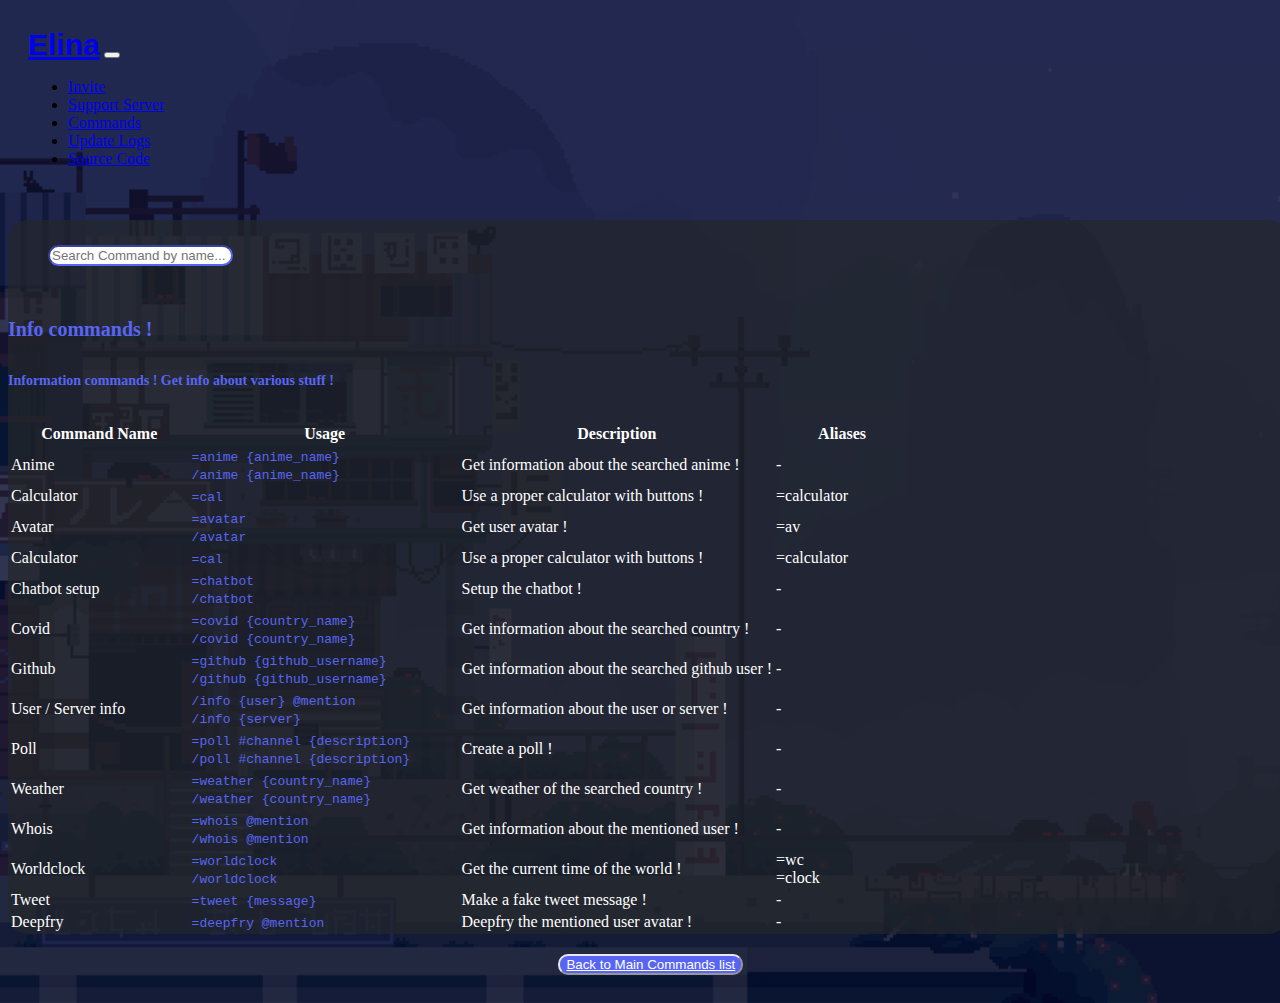
<file: commands/info.html>
<!DOCTYPE html>
<html lang="en">

<head>
    <!-- Required meta tags -->
    <meta charset="utf-8" />
    <meta name="viewport" content="width=device-width, initial-scale=1, shrink-to-fit=no" />

    <!-- Bootstrap CSS -->
    <link rel="stylesheet" href="https://cdn.jsdelivr.net/npm/bootstrap@4.6.0/dist/css/bootstrap.min.css"
        integrity="sha384-B0vP5xmATw1+K9KRQjQERJvTumQW0nPEzvF6L/Z6nronJ3oUOFUFpCjEUQouq2+l" crossorigin="anonymous" />

    <!-- Custom CSS -->
    <link rel="stylesheet" href="/style.css" media="screen" />
    <link rel="stylesheet" href="/commands/list.css" media="screen" />

    <!-- Favicons -->
    
    <link rel="icon" type="image/png" href="/asset/favicon.png" sizes="16x16" />
    <link rel="icon" type="image/png" href="/asset/favicon.png" sizes="32x32" />
    <link rel="icon" type="image/png" href="/asset/favicon.png" sizes="96x96" />
    <link rel="apple-touch-icon" sizes="72x72" href="/asset/favicon.png" />
    <link rel="apple-touch-icon" sizes="114x114" href="/asset/favicon.png" />
    <link rel="apple-touch-icon" sizes="152x152" href="/asset/favicon.png" />

    <!-- Bootstrap JS | JQuery -->
    <script src="https://code.jquery.com/jquery-3.5.1.slim.min.js"
        integrity="sha384-DfXdz2htPH0lsSSs5nCTpuj/zy4C+OGpamoFVy38MVBnE+IbbVYUew+OrCXaRkfj"
        crossorigin="anonymous"></script>
    <script src="https://cdn.jsdelivr.net/npm/bootstrap@4.6.0/dist/js/bootstrap.bundle.min.js"
        integrity="sha384-Piv4xVNRyMGpqkS2by6br4gNJ7DXjqk09RmUpJ8jgGtD7zP9yug3goQfGII0yAns"
        crossorigin="anonymous"></script>

    <!-- SEO tools -->
    <title>Commands | Elina Bot Website</title>
    <meta name="description"
        content="Elina is a Multi-purpose discord bot, with constant updates and active community. She will make sure you'll have a great time using her!" />
    <meta name="keywords" content="discord multi-purpose bot!" />
    <!--Add additional SEO meta data here!-->

    <!-- Open Graph tags -->
    <meta property="og:title" content="Info Commands | DrunkBetch Website!" />
    <meta property="og:url" content="https://discord.gg/Ecy6WpEZsD" />
    <meta property="og:image" content="" />
    <meta property="og:type" content="website" />
    <meta property="og:description" content="Elina bot official website!" />
</head>

<body class="bg-dark">
    <nav class="navbar navbar-expand-md bg-discord navbar-dark">
        <div class="container">
            <!-- Bot/Brand Name -->
            <a class="navbar-brand" href="/index.html"><b>Elina</b></a>

            <!-- Bootstrap Toggler/collapsibe Button -->
            <button class="navbar-toggler" type="button" data-toggle="collapse" data-target="#collapsibleNavbar">
                <span class="navbar-toggler-icon"></span>
            </button>

            <!-- Navbar links -->
            <div class="collapse navbar-collapse" id="collapsibleNavbar">
                <ul class="navbar-nav">
                    <!-- This link invites Criz, Change the client id to your bot's id -->
                    <li class="nav-item">
                        <a class="nav-link" target="_blank"
                            href="https://discord.com/api/oauth2/authorize?client_id=842397001954230303&permissions=1515552374487&scope=bot%20applications.commands">Invite</a>
                    </li>
                    <!-- Change link to your support server link -->
                    <li class="nav-item">
                        <a class="nav-link" target="_blank" href="https://discord.gg/Ecy6WpEZsD">Support Server</a>
                    </li>
                    <li class="nav-item">
                        <a class="nav-link" href="../commands.html">Commands</a>
                    </li>
                    <li class="nav-item">
                        <a class="nav-link" href="../updateLogs.html">Update Logs</a>
                    </li>
                    <li class="nav-item">
                        <a class="nav-link" target="_blank" href="https://github.com/crizmo/Elina-dev">Source Code</a>
                    </li>
                    
                </ul>
            </div>
        </div>
    </nav>
    <div class="container-fluid" id="info">
        <p></p>
        <div class="row">
            <div class="col-12">
                <div class="card-cmd">
                    <div class="card-body">
                        <div class="row">
                            <input class="form-control" id="myInput" type="text"
                                placeholder="Search Command by name...">
                        </div>
                        <h4 class="card-title">
                            Info commands !
                            <p></p>
                        </h4>
                        <h6 class="card-subtitle">
                            Information commands ! Get info about various stuff !
                            <p></p>
                        </h6>
                        <div class="table-responsive">
                            <table class="table">
                                <thead>
                                    <tr>
                                        <th width="20%">Command Name</th>
                                        <th width="30%">Usage</th>
                                        <th width="35%">Description</th>
                                        <th width="15%">Aliases</th>
                                    </tr>
                                </thead>
                                <tbody id="commands">
                                    <tr>
                                        <td>Anime</td>
                                        <td><code>=anime {anime_name} <br>/anime {anime_name}</code></td>
                                        <td>
                                            Get information about the searched anime !
                                        </td>
                                        <td>-</td>
                                    </tr>
                                    <tr>
                                        <td>Calculator</td>
                                        <td><code>=cal</code></td>
                                        <td>
                                            Use a proper calculator with buttons !
                                        </td>
                                        <td>=calculator</td>
                                    </tr>
                                    <tr>
                                        <td>Avatar</td>
                                        <td><code>=avatar <br>/avatar</code></td>
                                        <td>
                                            Get user avatar !
                                        </td>
                                        <td>=av</td>
                                    </tr>
                                    <tr>
                                        <td>Calculator</td>
                                        <td><code>=cal</code></td>
                                        <td>
                                            Use a proper calculator with buttons !
                                        </td>
                                        <td>=calculator</td>
                                    </tr>
                                    <tr>
                                        <td>Chatbot setup</td>
                                        <td><code>=chatbot <br>/chatbot</code></td>
                                        <td>
                                            Setup the chatbot !
                                        </td>
                                        <td>-</td>
                                    </tr>
                                    <tr>
                                        <td>Covid</td>
                                        <td><code>=covid {country_name} <br>/covid {country_name}</code></td>
                                        <td>
                                            Get information about the searched country !
                                        </td>
                                        <td>-</td>
                                    </tr>
                                    <tr>
                                        <td>Github</td>
                                        <td><code>=github {github_username} <br>/github {github_username}</code></td>
                                        <td>
                                            Get information about the searched github user !
                                        </td>
                                        <td>-</td>
                                    </tr>
                                    <tr>
                                        <td>User / Server info</td>
                                        <td><code>/info {user} @mention <br> /info {server}</code></td>
                                        <td>
                                            Get information about the user or server !
                                        </td>
                                        <td>-</td>
                                    </tr>
                                    <tr>
                                        <td>Poll</td>
                                        <td><code>=poll #channel {description}<br> /poll #channel {description}</code>
                                        </td>
                                        <td>
                                            Create a poll !
                                        </td>
                                        <td>-</td>
                                    </tr>
                                    <tr>
                                        <td>Weather</td>
                                        <td><code>=weather {country_name} <br> /weather {country_name} </code></td>
                                        <td>
                                            Get weather of the searched country !
                                        </td>
                                        <td>-</td>
                                    </tr>
                                    <tr>
                                        <td>Whois</td>
                                        <td><code>=whois @mention <br> /whois @mention</code></td>
                                        <td>
                                            Get information about the mentioned user !
                                        </td>
                                        <td>-</td>
                                    </tr>
                                    <tr>
                                        <td>Worldclock</td>
                                        <td><code>=worldclock <br> /worldclock</code></td>
                                        <td>
                                            Get the current time of the world !
                                        </td>
                                        <td>=wc <br>=clock</td>
                                    </tr>
                                    <tr>
                                        <td>Tweet</td>
                                        <td><code>=tweet {message}</code></td>
                                        <td>
                                            Make a fake tweet message !
                                        </td>
                                        <td>-</td>
                                    </tr>
                                    <tr>
                                        <td>Deepfry</td>
                                        <td><code>=deepfry @mention</code></td>
                                        <td>
                                            Deepfry the mentioned user avatar !
                                        </td>
                                        <td>-</td>
                                    </tr>
                                </tbody>
                            </table>
                        </div>
                    </div>
                    <script>
                        $(document).ready(function () {
                            $("#myInput").on("keyup", function () {
                                var value = $(this).val().toLowerCase();
                                $("#commands tr").filter(function () {
                                    $(this).toggle($(this).text().toLowerCase().indexOf(value) > -1)
                                });
                            });
                        });
                    </script>
                </div>
            </div>
        </div>
    </div>
    <button class="back-btn">
        <a href="/commands.html">Back to Main Commands list</a>
    </button>
</body>

</html>
</file>
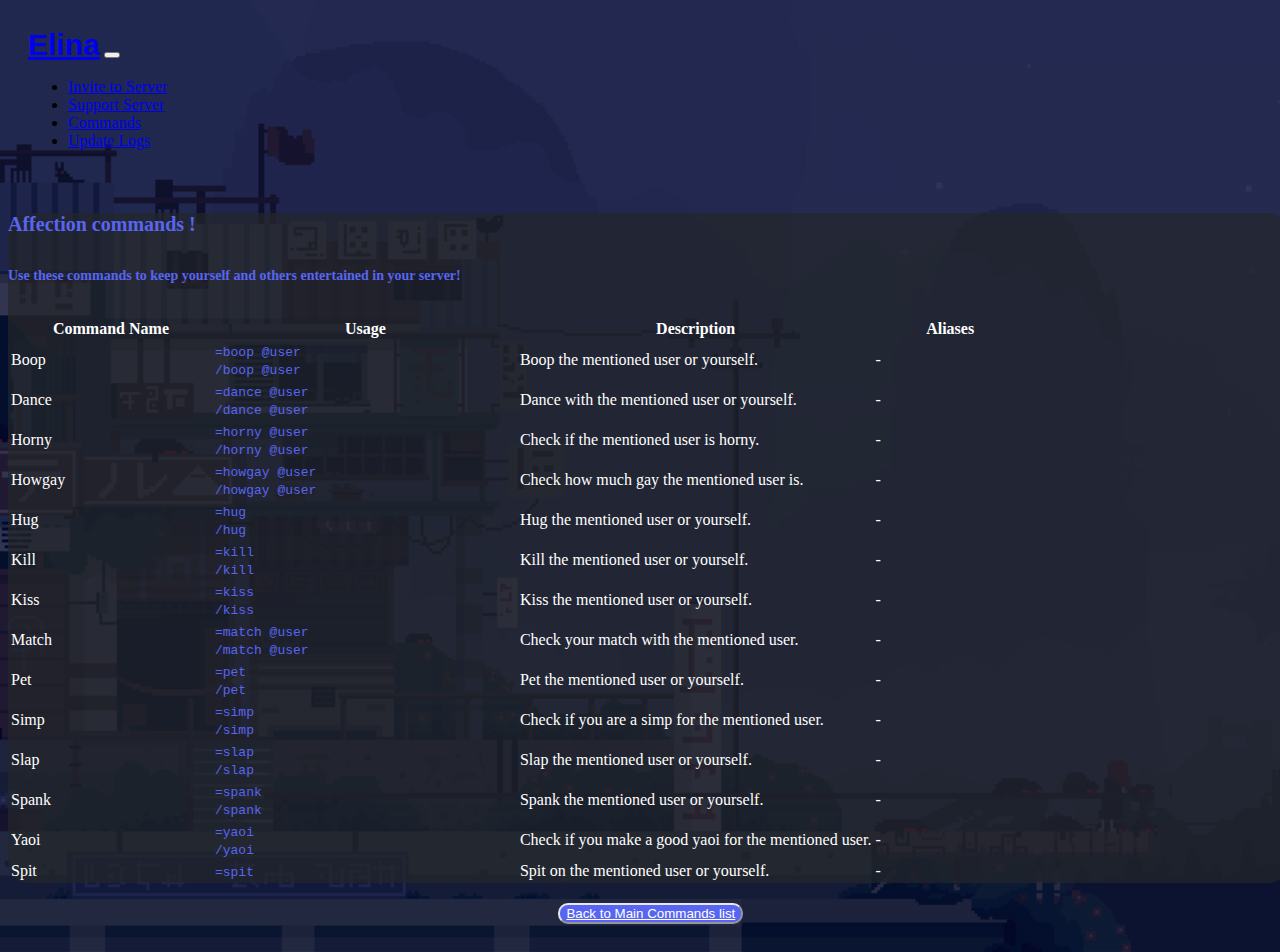
<file: List_cmd/aff.html>
<!DOCTYPE html>
<html lang="en">

<head>
    <!-- Required meta tags -->
    <meta charset="utf-8" />
    <meta name="viewport" content="width=device-width, initial-scale=1, shrink-to-fit=no" />

    <!-- Bootstrap CSS -->
    <link rel="stylesheet" href="https://cdn.jsdelivr.net/npm/bootstrap@4.6.0/dist/css/bootstrap.min.css"
        integrity="sha384-B0vP5xmATw1+K9KRQjQERJvTumQW0nPEzvF6L/Z6nronJ3oUOFUFpCjEUQouq2+l" crossorigin="anonymous" />

    <!-- Custom CSS -->
    <link rel="stylesheet" href="/style.css" media="screen" />
    <link rel="stylesheet" href="./list.css" media="screen" />

    <!-- Favicons -->
    <!-- Change the favicon.png file to the image you wish to use as the favicon -->
    <link rel="icon" type="image/png" href="/asset/favicon.png" sizes="16x16" />
    <link rel="icon" type="image/png" href="/asset/favicon.png" sizes="32x32" />
    <link rel="icon" type="image/png" href="/asset/favicon.png" sizes="96x96" />
    <link rel="apple-touch-icon" sizes="72x72" href="/asset/favicon.png" />
    <link rel="apple-touch-icon" sizes="114x114" href="/asset/favicon.png" />
    <link rel="apple-touch-icon" sizes="152x152" href="/asset/favicon.png" />

    <!-- Bootstrap JS | JQuery -->
    <script src="https://code.jquery.com/jquery-3.5.1.slim.min.js"
        integrity="sha384-DfXdz2htPH0lsSSs5nCTpuj/zy4C+OGpamoFVy38MVBnE+IbbVYUew+OrCXaRkfj"
        crossorigin="anonymous"></script>
    <script src="https://cdn.jsdelivr.net/npm/bootstrap@4.6.0/dist/js/bootstrap.bundle.min.js"
        integrity="sha384-Piv4xVNRyMGpqkS2by6br4gNJ7DXjqk09RmUpJ8jgGtD7zP9yug3goQfGII0yAns"
        crossorigin="anonymous"></script>

    <!-- SEO tools -->
    <title>Commands | Elina Bot Website</title>
    <meta name="description" content="WEBSITE DESCRIPTION HERE!" />
    <meta name="keywords" content="WEBSITE KEYWORDS HERE!" />
    <!--Add additional SEO meta data here!-->

    <!-- Open Graph tags -->
    <meta property="og:title" content="\Commands | DrunkBetch Website!" />
    <meta property="og:url" content="https://discord.gg/Ecy6WpEZsD" />
    <meta property="og:image" content="" />
    <meta property="og:type" content="website" />
    <meta property="og:description" content="Elina bot official website!" />
</head>

<body class="bg-dark">
    <nav class="navbar navbar-expand-md bg-discord navbar-dark">
        <div class="container">
            <!-- Bot/Brand Name -->
            <a class="navbar-brand" href="/index.html"><b>Elina</b></a>

            <!-- Bootstrap Toggler/collapsibe Button -->
            <button class="navbar-toggler" type="button" data-toggle="collapse" data-target="#collapsibleNavbar">
                <span class="navbar-toggler-icon"></span>
            </button>

            <!-- Navbar links -->
            <div class="collapse navbar-collapse" id="collapsibleNavbar">
                <ul class="navbar-nav">
                    <!-- This link invites Criz, Change the client id to your bot's id -->
                    <li class="nav-item">
                        <a class="nav-link" target="_blank"
                            href="https://discord.com/oauth2/authorize?client_id=842397001954230303&permissions=0&scope=bot">Invite
                            to Server</a>
                    </li>
                    <!-- Change link to your support server link -->
                    <li class="nav-item">
                        <a class="nav-link" target="_blank" href="https://discord.gg/Ecy6WpEZsD">Support Server</a>
                    </li>
                    <li class="nav-item">
                        <a class="nav-link active" href="/commands.html">Commands</a>
                    </li>
                    <li class="nav-item">
                        <a class="nav-link" href="/update-logs.html">Update Logs</a>
                    </li>
                </ul>
            </div>
        </div>
    </nav>
    <div class="container-fluid" id="affection">
        <p></p>
        <div class="row">
            <div class="col-12">
                <div class="card-cmd">
                    <div class="card-body">
                        <h4 class="card-title">
                            Affection commands !
                            <p></p>
                        </h4>
                        <h6 class="card-subtitle">
                            Use these commands to keep yourself and others entertained in
                            your server!
                            <p></p>
                        </h6>
                        <div class="table-responsive">
                            <table class="table">
                                <thead>
                                    <tr>
                                        <th width="20%">Command Name</th>
                                        <th width="30%">Usage</th>
                                        <th width="35%">Description</th>
                                        <th width="15%">Aliases</th>
                                    </tr>
                                </thead>
                                <tbody>
                                    <tr>
                                        <td>Boop</td>
                                        <td><code>=boop @user <br>/boop @user</code></td>
                                        <td>
                                            Boop the mentioned user or yourself.
                                        </td>
                                        <td>-</td>
                                    </tr>
                                    <tr>
                                        <td>Dance</td>
                                        <td><code>=dance @user <br>/dance @user</code></td>
                                        <td>
                                            Dance with the mentioned user or yourself.
                                        </td>
                                        <td>-</td>
                                    </tr>
                                    <tr>
                                        <td>Horny</td>
                                        <td><code>=horny @user <br>/horny @user</code></td>
                                        <td>
                                            Check if the mentioned user is horny.
                                        </td>
                                        <td>-</td>
                                    </tr>
                                    <tr>
                                        <td>Howgay</td>
                                        <td><code>=howgay @user <br>/howgay @user</code></td>
                                        <td>
                                            Check how much gay the mentioned user is.
                                        </td>
                                        <td>-</td>
                                    </tr>
                                    <tr>
                                        <td>Hug</td>
                                        <td><code>=hug <br>/hug</code></td>
                                        <td>
                                            Hug the mentioned user or yourself.
                                        </td>
                                        <td>-</td>
                                    </tr>
                                    <tr>
                                        <td>Kill</td>
                                        <td><code>=kill <br>/kill</code></td>
                                        <td>
                                            Kill the mentioned user or yourself.
                                        </td>
                                        <td>-</td>
                                    </tr>
                                    <tr>
                                        <td>Kiss</td>
                                        <td><code>=kiss <br>/kiss</code></td>
                                        <td>
                                            Kiss the mentioned user or yourself.
                                        </td>
                                        <td>-</td>
                                    </tr>
                                    <tr>
                                        <td>Match</td>
                                        <td><code>=match @user <br>/match @user</code></td>
                                        <td>
                                            Check your match with the mentioned user.
                                        </td>
                                        <td>-</td>
                                    </tr>
                                    <tr>
                                        <td>Pet</td>
                                        <td><code>=pet <br>/pet</code></td>
                                        <td>
                                            Pet the mentioned user or yourself.
                                        </td>
                                        <td>-</td>
                                    </tr>
                                    <tr>
                                        <td>Simp</td>
                                        <td><code>=simp <br>/simp</code></td>
                                        <td>
                                            Check if you are a simp for the mentioned user.
                                        </td>
                                        <td>-</td>
                                    </tr>
                                    <tr>
                                        <td>Slap</td>
                                        <td><code>=slap <br>/slap</code></td>
                                        <td>
                                            Slap the mentioned user or yourself.
                                        </td>
                                        <td>-</td>
                                    </tr>
                                    <tr>
                                        <td>Spank</td>
                                        <td><code>=spank <br>/spank</code></td>
                                        <td>
                                            Spank the mentioned user or yourself.
                                        </td>
                                        <td>-</td>
                                    </tr>
                                    <tr>
                                        <td>Yaoi</td>
                                        <td><code>=yaoi <br>/yaoi</code></td>
                                        <td>
                                            Check if you make a good yaoi for the mentioned user.
                                        </td>
                                        <td>-</td>
                                    </tr>
                                    <tr>
                                        <td>Spit</td>
                                        <td><code>=spit</code></td>
                                        <td>
                                            Spit on the mentioned user or yourself.
                                        </td>
                                        <td>-</td>
                                    </tr>
                                </tbody>
                            </table>
                        </div>
                    </div>
                </div>
            </div>
        </div>
    </div>
    <button class="back-btn">
        <a href="/commands.html">Back to Main Commands list</a>
    </button>
</body>

</html>
</file>
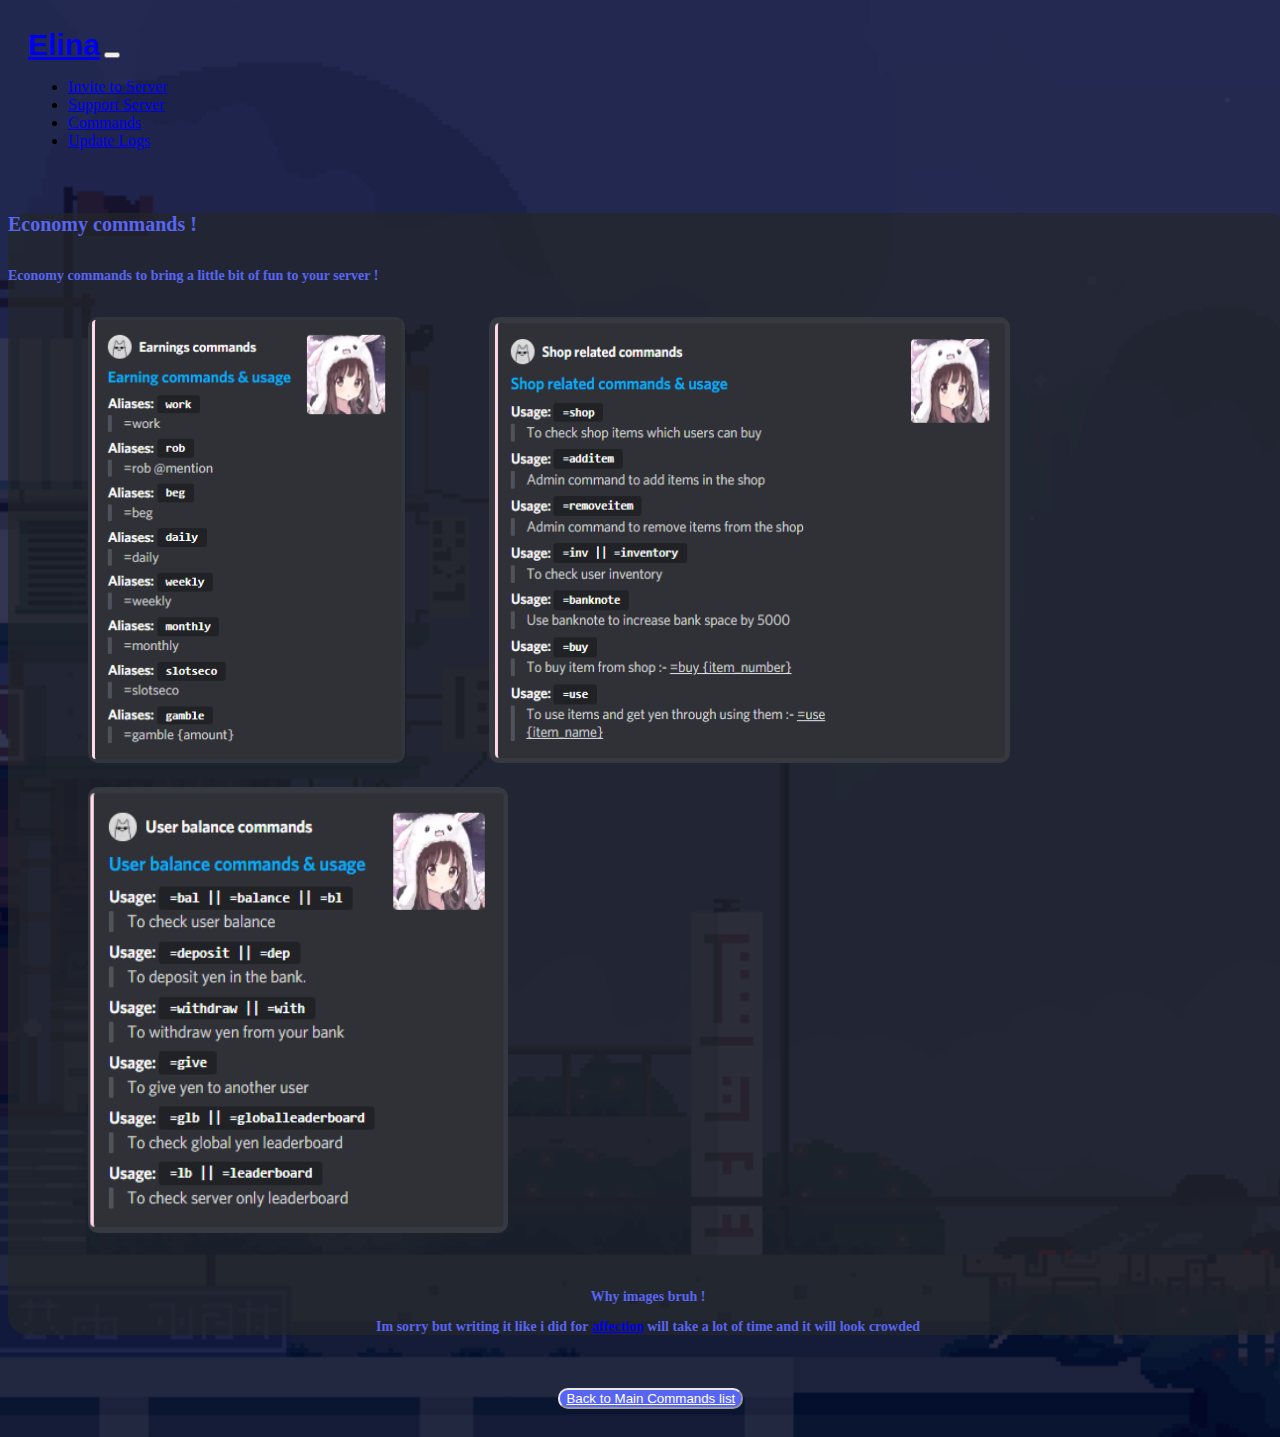
<file: List_cmd/eco.html>
<!DOCTYPE html>
<html lang="en">

<head>
    <!-- Required meta tags -->
    <meta charset="utf-8" />
    <meta name="viewport" content="width=device-width, initial-scale=1, shrink-to-fit=no" />

    <!-- Bootstrap CSS -->
    <link rel="stylesheet" href="https://cdn.jsdelivr.net/npm/bootstrap@4.6.0/dist/css/bootstrap.min.css"
        integrity="sha384-B0vP5xmATw1+K9KRQjQERJvTumQW0nPEzvF6L/Z6nronJ3oUOFUFpCjEUQouq2+l" crossorigin="anonymous" />

    <!-- Custom CSS -->
    <link rel="stylesheet" href="/style.css" media="screen" />
    <link rel="stylesheet" href="./list.css" media="screen" />

    <!-- Favicons -->
    <!-- Change the favicon.png file to the image you wish to use as the favicon -->
    <link rel="icon" type="image/png" href="/asset/favicon.png" sizes="16x16" />
    <link rel="icon" type="image/png" href="/asset/favicon.png" sizes="32x32" />
    <link rel="icon" type="image/png" href="/asset/favicon.png" sizes="96x96" />
    <link rel="apple-touch-icon" sizes="72x72" href="/asset/favicon.png" />
    <link rel="apple-touch-icon" sizes="114x114" href="/asset/favicon.png" />
    <link rel="apple-touch-icon" sizes="152x152" href="/asset/favicon.png" />

    <!-- Bootstrap JS | JQuery -->
    <script src="https://code.jquery.com/jquery-3.5.1.slim.min.js"
        integrity="sha384-DfXdz2htPH0lsSSs5nCTpuj/zy4C+OGpamoFVy38MVBnE+IbbVYUew+OrCXaRkfj"
        crossorigin="anonymous"></script>
    <script src="https://cdn.jsdelivr.net/npm/bootstrap@4.6.0/dist/js/bootstrap.bundle.min.js"
        integrity="sha384-Piv4xVNRyMGpqkS2by6br4gNJ7DXjqk09RmUpJ8jgGtD7zP9yug3goQfGII0yAns"
        crossorigin="anonymous"></script>

    <!-- SEO tools -->
    <title>Commands | Elina Bot Website</title>
    <meta name="description" content="WEBSITE DESCRIPTION HERE!" />
    <meta name="keywords" content="WEBSITE KEYWORDS HERE!" />
    <!--Add additional SEO meta data here!-->

    <!-- Open Graph tags -->
    <meta property="og:title" content="\Commands | DrunkBetch Website!" />
    <meta property="og:url" content="https://discord.gg/Ecy6WpEZsD" />
    <meta property="og:image" content="" />
    <meta property="og:type" content="website" />
    <meta property="og:description" content="Elina bot official website!" />
</head>

<body class="bg-dark">
    <nav class="navbar navbar-expand-md bg-discord navbar-dark">
        <div class="container">
            <!-- Bot/Brand Name -->
            <a class="navbar-brand" href="/index.html"><b>Elina</b></a>

            <!-- Bootstrap Toggler/collapsibe Button -->
            <button class="navbar-toggler" type="button" data-toggle="collapse" data-target="#collapsibleNavbar">
                <span class="navbar-toggler-icon"></span>
            </button>

            <!-- Navbar links -->
            <div class="collapse navbar-collapse" id="collapsibleNavbar">
                <ul class="navbar-nav">
                    <!-- This link invites Criz, Change the client id to your bot's id -->
                    <li class="nav-item">
                        <a class="nav-link" target="_blank"
                            href="https://discord.com/oauth2/authorize?client_id=842397001954230303&permissions=0&scope=bot">Invite
                            to Server</a>
                    </li>
                    <!-- Change link to your support server link -->
                    <li class="nav-item">
                        <a class="nav-link" target="_blank" href="https://discord.gg/Ecy6WpEZsD">Support Server</a>
                    </li>
                    <li class="nav-item">
                        <a class="nav-link active" href="/commands.html">Commands</a>
                    </li>
                    <li class="nav-item">
                        <a class="nav-link" href="/update-logs.html">Update Logs</a>
                    </li>
                </ul>
            </div>
        </div>
    </nav>
    <div class="container-fluid" id="eco">
        <p></p>
        <div class="row">
            <div class="col-12">
                <div class="card-cmd">
                    <div class="card-body">
                        <h4 class="card-title">
                            Economy commands !
                            <p></p>
                        </h4>
                        <h6 class="card-subtitle">
                            Economy commands to bring a little bit of fun to your server !
                            <p></p>
                        </h6>
                        <div class="table-responsive">
                            <div class="eco-img">
                                <img class="eco-img-1" src="/asset/earnings.jpg" alt="Earnings">
                                <img class="eco-img-2" src="/asset/shop.jpg" alt="Shop">
                                <img class="eco-img-3" src="/asset/usercmd.jpg" alt="Balance">
                            </div>
                        </div>
                        <h6 class="card-subtitle" align="center">
                            Why images bruh !
                            <p>Im sorry but writing it like i did for <a href="./aff.html">affection</a> will take a lot
                                of time and it will look crowded</p>
                        </h6>
                    </div>
                </div>
            </div>
        </div>
    </div>
    <button class="back-btn">
        <a href="/commands.html">Back to Main Commands list</a>
    </button>
</body>

</html>
</file>
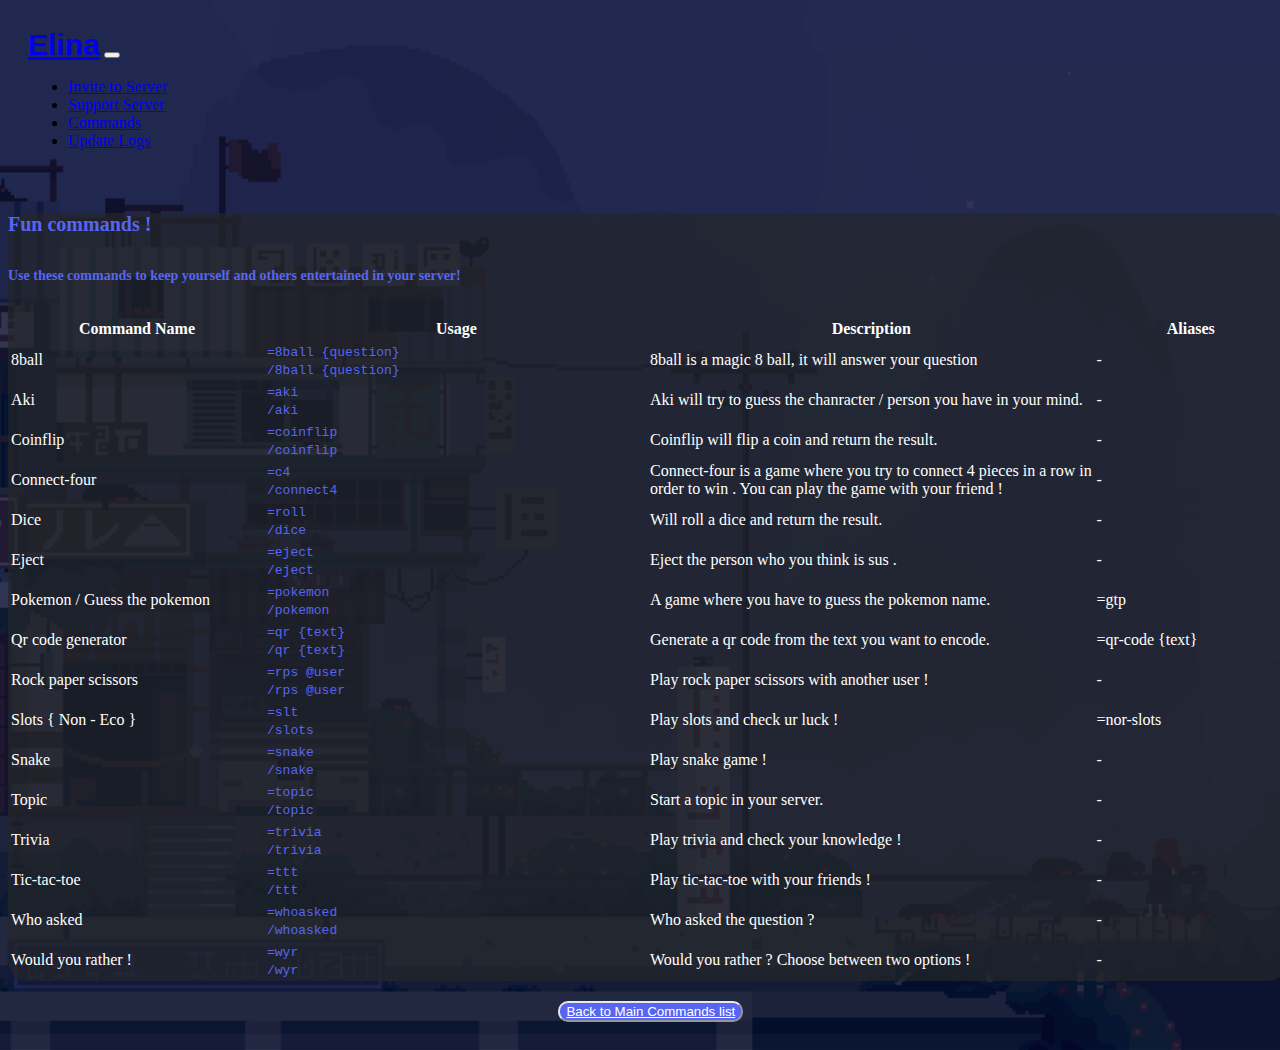
<file: List_cmd/fun.html>
<!DOCTYPE html>
<html lang="en">

<head>
    <!-- Required meta tags -->
    <meta charset="utf-8" />
    <meta name="viewport" content="width=device-width, initial-scale=1, shrink-to-fit=no" />

    <!-- Bootstrap CSS -->
    <link rel="stylesheet" href="https://cdn.jsdelivr.net/npm/bootstrap@4.6.0/dist/css/bootstrap.min.css"
        integrity="sha384-B0vP5xmATw1+K9KRQjQERJvTumQW0nPEzvF6L/Z6nronJ3oUOFUFpCjEUQouq2+l" crossorigin="anonymous" />

    <!-- Custom CSS -->
    <link rel="stylesheet" href="/style.css" media="screen" />
    <link rel="stylesheet" href="./list.css" media="screen" />

    <!-- Favicons -->
    <!-- Change the favicon.png file to the image you wish to use as the favicon -->
    <link rel="icon" type="image/png" href="/asset/favicon.png" sizes="16x16" />
    <link rel="icon" type="image/png" href="/asset/favicon.png" sizes="32x32" />
    <link rel="icon" type="image/png" href="/asset/favicon.png" sizes="96x96" />
    <link rel="apple-touch-icon" sizes="72x72" href="/asset/favicon.png" />
    <link rel="apple-touch-icon" sizes="114x114" href="/asset/favicon.png" />
    <link rel="apple-touch-icon" sizes="152x152" href="/asset/favicon.png" />

    <!-- Bootstrap JS | JQuery -->
    <script src="https://code.jquery.com/jquery-3.5.1.slim.min.js"
        integrity="sha384-DfXdz2htPH0lsSSs5nCTpuj/zy4C+OGpamoFVy38MVBnE+IbbVYUew+OrCXaRkfj"
        crossorigin="anonymous"></script>
    <script src="https://cdn.jsdelivr.net/npm/bootstrap@4.6.0/dist/js/bootstrap.bundle.min.js"
        integrity="sha384-Piv4xVNRyMGpqkS2by6br4gNJ7DXjqk09RmUpJ8jgGtD7zP9yug3goQfGII0yAns"
        crossorigin="anonymous"></script>

    <!-- SEO tools -->
    <title>Commands | Elina Bot Website</title>
    <meta name="description" content="WEBSITE DESCRIPTION HERE!" />
    <meta name="keywords" content="WEBSITE KEYWORDS HERE!" />
    <!--Add additional SEO meta data here!-->

    <!-- Open Graph tags -->
    <meta property="og:title" content="\Commands | DrunkBetch Website!" />
    <meta property="og:url" content="https://discord.gg/Ecy6WpEZsD" />
    <meta property="og:image" content="" />
    <meta property="og:type" content="website" />
    <meta property="og:description" content="Elina bot official website!" />
</head>

<body class="bg-dark">
    <nav class="navbar navbar-expand-md bg-discord navbar-dark">
        <div class="container">
            <!-- Bot/Brand Name -->
            <a class="navbar-brand" href="/index.html"><b>Elina</b></a>

            <!-- Bootstrap Toggler/collapsibe Button -->
            <button class="navbar-toggler" type="button" data-toggle="collapse" data-target="#collapsibleNavbar">
                <span class="navbar-toggler-icon"></span>
            </button>

            <!-- Navbar links -->
            <div class="collapse navbar-collapse" id="collapsibleNavbar">
                <ul class="navbar-nav">
                    <!-- This link invites Criz, Change the client id to your bot's id -->
                    <li class="nav-item">
                        <a class="nav-link" target="_blank"
                            href="https://discord.com/oauth2/authorize?client_id=842397001954230303&permissions=0&scope=bot">Invite
                            to Server</a>
                    </li>
                    <!-- Change link to your support server link -->
                    <li class="nav-item">
                        <a class="nav-link" target="_blank" href="https://discord.gg/Ecy6WpEZsD">Support Server</a>
                    </li>
                    <li class="nav-item">
                        <a class="nav-link active" href="/commands.html">Commands</a>
                    </li>
                    <li class="nav-item">
                        <a class="nav-link" href="/update-logs.html">Update Logs</a>
                    </li>
                </ul>
            </div>
        </div>
    </nav>
    <div class="container-fluid" id="fun">
        <p></p>
        <div class="row">
            <div class="col-12">
                <div class="card-cmd">
                    <div class="card-body">
                        <h4 class="card-title">
                            Fun commands !
                            <p></p>
                        </h4>
                        <h6 class="card-subtitle">
                            Use these commands to keep yourself and others entertained in
                            your server!
                            <p></p>
                        </h6>
                        <div class="table-responsive">
                            <table class="table">
                                <thead>
                                    <tr>
                                        <th width="20%">Command Name</th>
                                        <th width="30%">Usage</th>
                                        <th width="35%">Description</th>
                                        <th width="15%">Aliases</th>
                                    </tr>
                                </thead>
                                <tbody>
                                    <tr>
                                        <td>8ball</td>
                                        <td><code>=8ball {question} <br>/8ball {question}</code></td>
                                        <td>
                                            8ball is a magic 8 ball, it will answer your question
                                        </td>
                                        <td>-</td>
                                    </tr>
                                    <tr>
                                        <td>Aki</td>
                                        <td><code>=aki <br>/aki</code></td>
                                        <td>
                                            Aki will try to guess the chanracter / person you have in your mind.
                                        </td>
                                        <td>-</td>
                                    </tr>
                                    <tr>
                                        <td>Coinflip</td>
                                        <td><code>=coinflip <br>/coinflip</code></td>
                                        <td>
                                            Coinflip will flip a coin and return the result.
                                        </td>
                                        <td>-</td>
                                    </tr>
                                    <tr>
                                        <td>Connect-four</td>
                                        <td><code>=c4 <br>/connect4</code></td>
                                        <td>
                                            Connect-four is a game where you try to connect 4 pieces
                                            in a row in order to win . You can play the game with your friend !
                                        </td>
                                        <td>-</td>
                                    </tr>
                                    <tr>
                                        <td>Dice</td>
                                        <td><code>=roll <br>/dice</code></td>
                                        <td>
                                            Will roll a dice and return the result.
                                        </td>
                                        <td>-</td>
                                    </tr>
                                    <tr>
                                        <td>Eject</td>
                                        <td><code>=eject <br>/eject</code></td>
                                        <td>
                                            Eject the person who you think is sus .
                                        </td>
                                        <td>-</td>
                                    </tr>
                                    <tr>
                                        <td>Pokemon / Guess the pokemon</td>
                                        <td><code>=pokemon <br>/pokemon</code></td>
                                        <td>
                                            A game where you have to guess the pokemon
                                            name.
                                        </td>
                                        <td>=gtp</td>
                                    </tr>
                                    <tr>
                                        <td>Qr code generator</td>
                                        <td><code>=qr {text} <br>/qr {text}</code></td>
                                        <td>
                                            Generate a qr code from the text you want to encode.
                                        </td>
                                        <td>=qr-code {text}</td>
                                    </tr>
                                    <tr>
                                        <td>Rock paper scissors</td>
                                        <td><code>=rps @user <br>/rps @user</code></td>
                                        <td>
                                            Play rock paper scissors with another user !
                                        </td>
                                        <td>-</td>
                                    </tr>
                                    <tr>
                                        <td>Slots { Non - Eco }</td>
                                        <td><code>=slt <br>/slots</code></td>
                                        <td>
                                            Play slots and check ur luck !
                                        </td>
                                        <td>=nor-slots</td>
                                    </tr>
                                    <tr>
                                        <td>Snake</td>
                                        <td><code>=snake <br>/snake</code></td>
                                        <td>
                                            Play snake game !
                                        </td>
                                        <td>-</td>
                                    </tr>
                                    <tr>
                                        <td>Topic</td>
                                        <td><code>=topic <br>/topic</code></td>
                                        <td>
                                            Start a topic in your server.
                                        </td>
                                        <td>-</td>
                                    </tr>
                                    <tr>
                                        <td>Trivia</td>
                                        <td><code>=trivia <br>/trivia</code></td>
                                        <td>
                                            Play trivia and check your knowledge !
                                        </td>
                                        <td>-</td>
                                    </tr>
                                    <tr>
                                        <td>Tic-tac-toe</td>
                                        <td><code>=ttt <br>/ttt</code></td>
                                        <td>
                                            Play tic-tac-toe with your friends !
                                        </td>
                                        <td>-</td>
                                    </tr>
                                    <tr>
                                        <td>Who asked</td>
                                        <td><code>=whoasked <br>/whoasked</code></td>
                                        <td>
                                            Who asked the question ?
                                        </td>
                                        <td>-</td>
                                    </tr>
                                    <tr>
                                        <td>Would you rather !</td>
                                        <td><code>=wyr <br>/wyr</code></td>
                                        <td>
                                            Would you rather ? Choose between two options !
                                        </td>
                                        <td>-</td>
                                    </tr>
                                </tbody>
                            </table>
                        </div>
                    </div>
                </div>
            </div>
        </div>
    </div>
    <button class="back-btn">
        <a href="/commands.html">Back to Main Commands list</a>
    </button>
</body>

</html>
</file>
<file: style.css>
.bg-discord {
  background-color: #5865f200;
}
.bg-dark {
  min-height: 100vh;
  width: 100%;
  background-image: linear-gradient(rgba(4, 8, 30, 0.7), rgba(4, 8, 30, 0.7)),
    url(asset/port\ web.gif);
  background-repeat: no-repeat;
  background-position: center;
  background-size: cover;
  position: relative;
}
.navbar {
  padding: 20px;
}
@import url("https://fonts.googleapis.com/css2?family=Montserrat:wght@900&display=swap");
.navbar-brand {
  font-family: "Montserrat", sans-serif;
  font-size: 30px;
}
.container-1 {
  margin-bottom: 50px;
}
.bg-grey {
  background-color: #23272ab3;
}
.card {
  border-width: 0px;
  border-radius: 25px;
  color: #ffffff;
  margin-bottom: 20px;
}
.brand-line {
  font-family: "Montserrat", sans-serif;
  margin-top: 40px;
  margin-bottom: 40px;
  margin-left: 15px;
  color: #ffffff;
}
.title-line {
  font-family: "Montserrat", sans-serif;
  padding-top: 25px;
  color: #ffffff;
  margin-left: 40px;
}
.card-img-top {
  padding: 0px;
  border-radius: 12px;
  margin-bottom: 10px;
}
.btn-discord {
  color: #ffffff;
  background-color: #5865f2;
  border-color: #5865f2;
}
.btn-discord:hover {
  color: #ffffff;
  background-color: #7289da;
  border-color: #7289da;
}
.big-text {
  font-size: 36px;
}
.card-text {
  font-size: 16px;
}
input {
  margin: 25px;
  border-color: #5865f2;
  border-width: 5px;
  color: #5865f2;
}
.form-control {
  border-color: #5865f2;
  border-width: 2px;
  border-radius: 25px;
  color: #5865f2;
  margin-left: 40px;
  margin-right: 40px;
}
.form-control:active {
  border-color: #5865f2;
  border-width: 3px;
  border-radius: 25px;
  color: #5865f2;
}
.list-group {
  list-style: none;
  background-color: #23272a00;
}
.list-group-item {
  list-style: none;
  background-color: #343a4000;
  border-width: 0px;
}
.date {
  font-size: 12px;
}

/* Cmdbs.html */

/* help list */

html {
  scroll-behavior: smooth;
}

.nav-help-list {
  padding-left: 120px;
}

/* background + body  */
.card-body {
  background-color: #23272ab3;
  border-radius: 20px;
}

.card-title {
  font-size: 20px;
  font-weight: bold;
  color: #5865f2;
}

.card-subtitle {
  font-size: 14px;
  color: #5865f2;
}

.table td,
tr {
  color: #ffffff;
}

.table code {
  color: #5865f2;
}
</file>
<file: commands/list.css>
/* Affection list */

.back-btn {
  background-color: #5865f2;
  border-color: #e8e8ee;
  border-width: 2px;
  border-radius: 10px;
  color: #ffffff;
  margin-left: 43%;
  margin-right: 100px;
  margin-bottom: 20px;
  margin-top: 20px;
}

.back-btn a {
  color: #ffffff;
}

.back-btn:hover {
  background-color: #7289da;
  border-color: #7289da;
}

/* Economy list */

.eco-img {
  border-radius: 10px;
  margin-left: 40px;
  margin-right: 40px;
  margin-bottom: 20px;
}

.eco-img-1,
.eco-img-2,
.eco-img-3 {
  border-radius: 10px;
  margin-left: 40px;
  margin-right: 40px;
  margin-bottom: 20px;
}

.eco-img-1 {
  width: 317px;
  height: 446px;
}

.eco-img-2 {
  width: 521px;
  height: 446px;
}

.eco-img-3 {
  width: 420px;
  height: 446px;
}
</file>
<file: List_cmd/list.css>
/* Affection list */

.back-btn {
  background-color: #5865f2;
  border-color: #e8e8ee;
  border-width: 2px;
  border-radius: 10px;
  color: #ffffff;
  margin-left: 43%;
  margin-right: 100px;
  margin-bottom: 20px;
  margin-top: 20px;
}

.back-btn a {
  color: #ffffff;
}

.back-btn:hover {
  background-color: #7289da;
  border-color: #7289da;
}

/* Economy list */

.eco-img {
  border-radius: 10px;
  margin-left: 40px;
  margin-right: 40px;
  margin-bottom: 20px;
}

.eco-img-1,
.eco-img-2,
.eco-img-3 {
  border-radius: 10px;
  margin-left: 40px;
  margin-right: 40px;
  margin-bottom: 20px;
}

.eco-img-1 {
  width: 317px;
  height: 446px;
}

.eco-img-2 {
  width: 521px;
  height: 446px;
}

.eco-img-3 {
  width: 420px;
  height: 446px;
}
</file>
